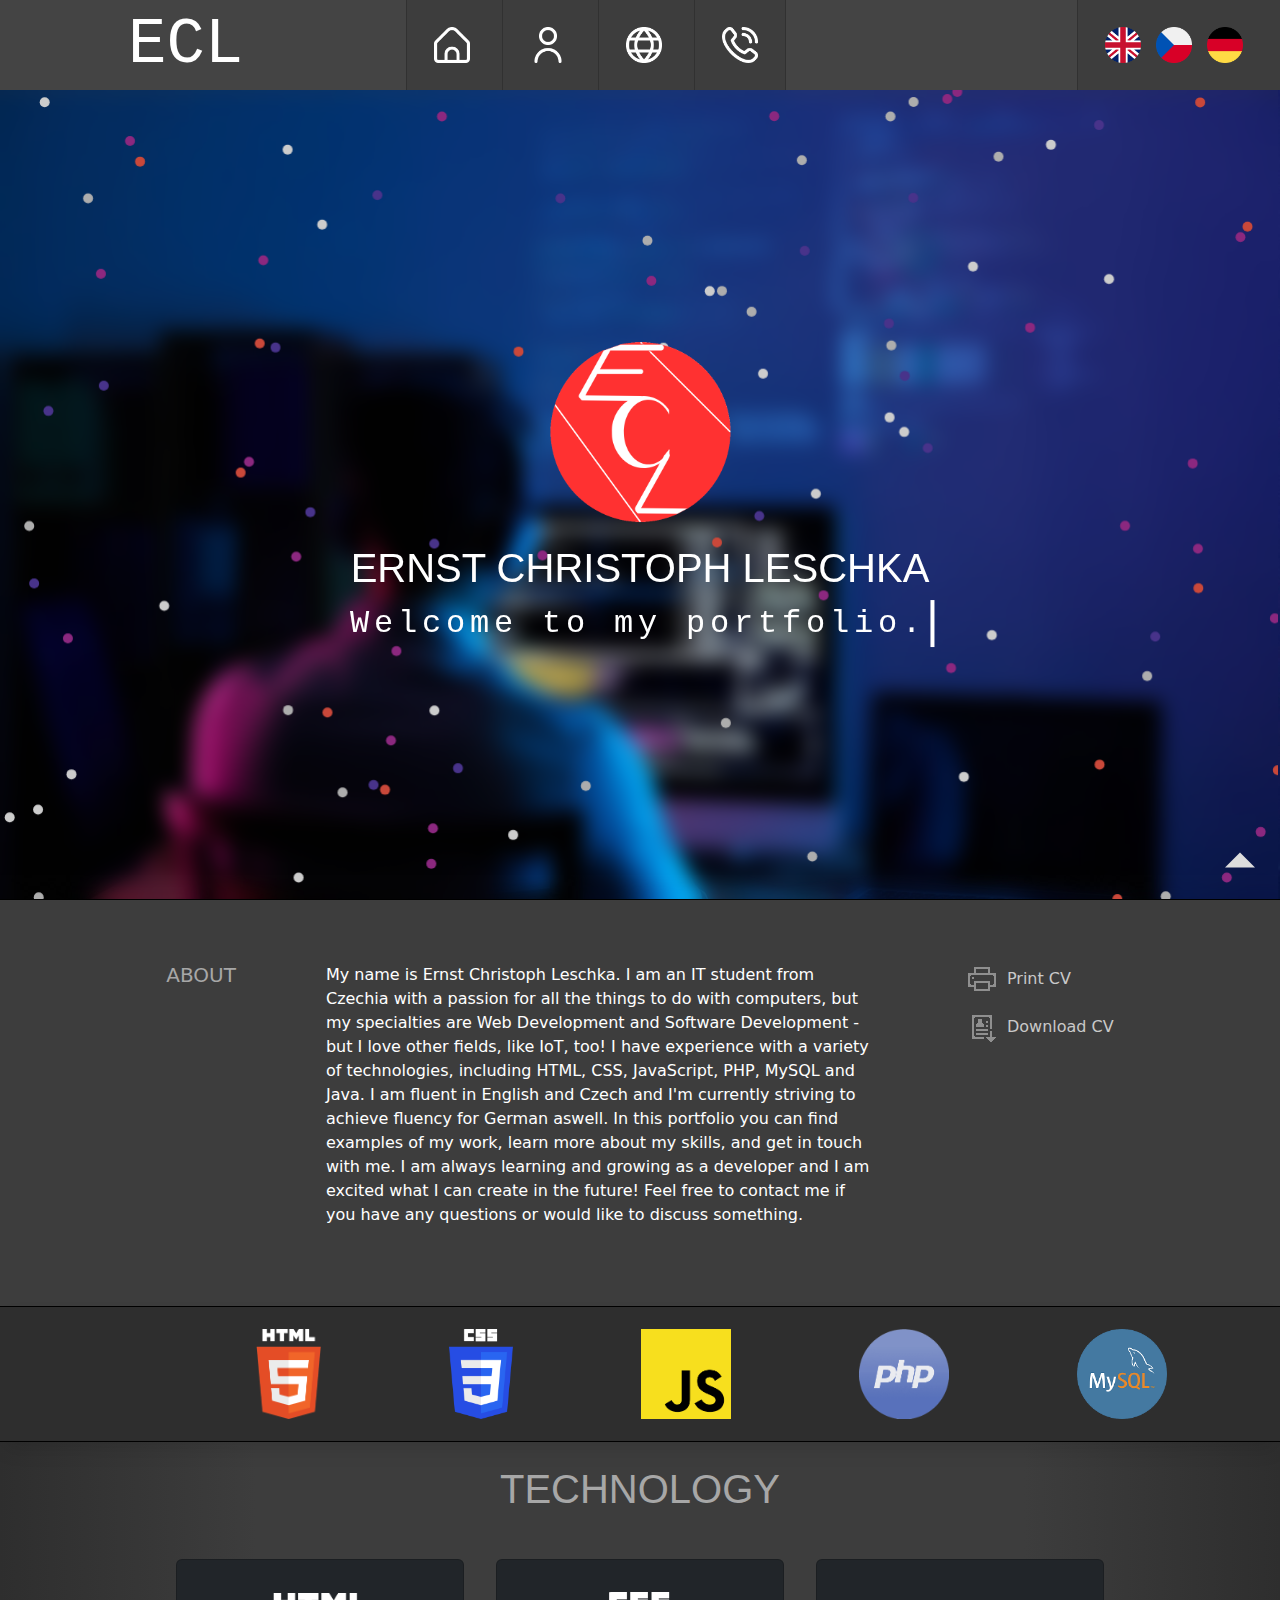
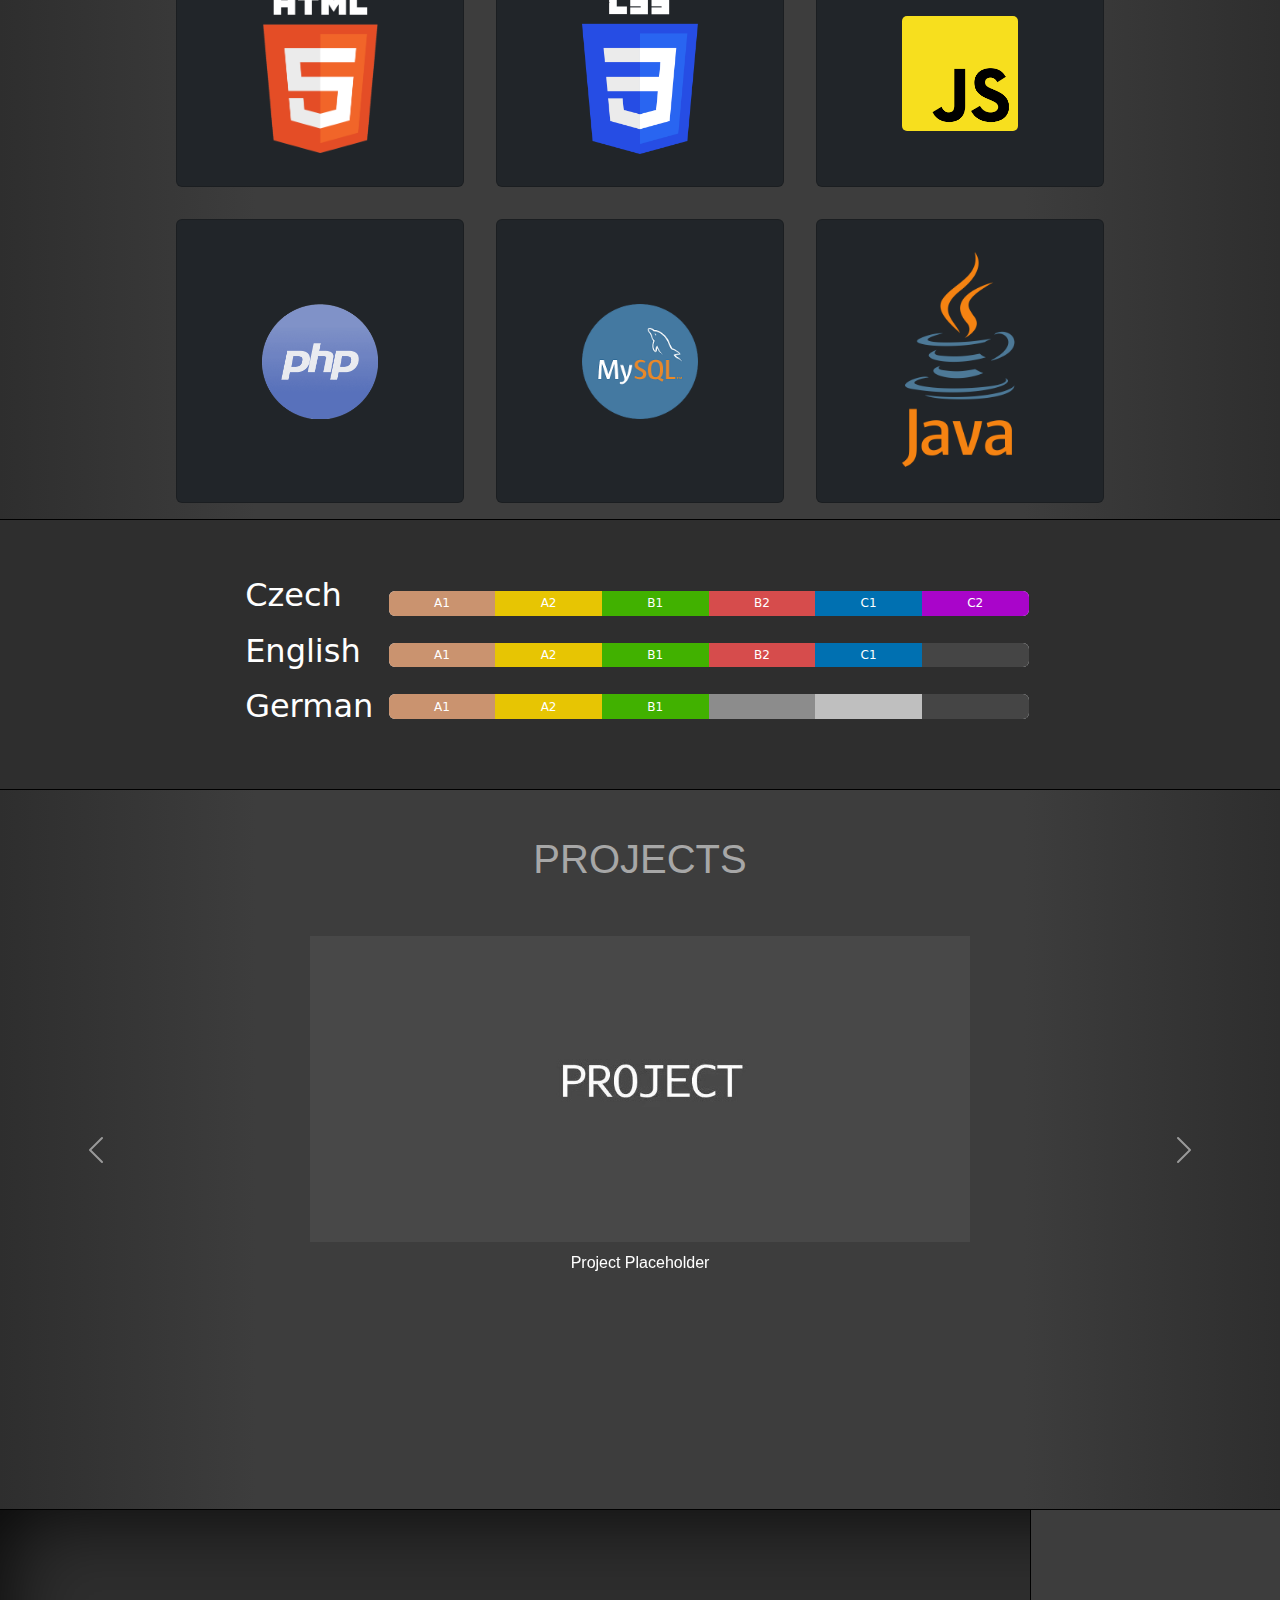
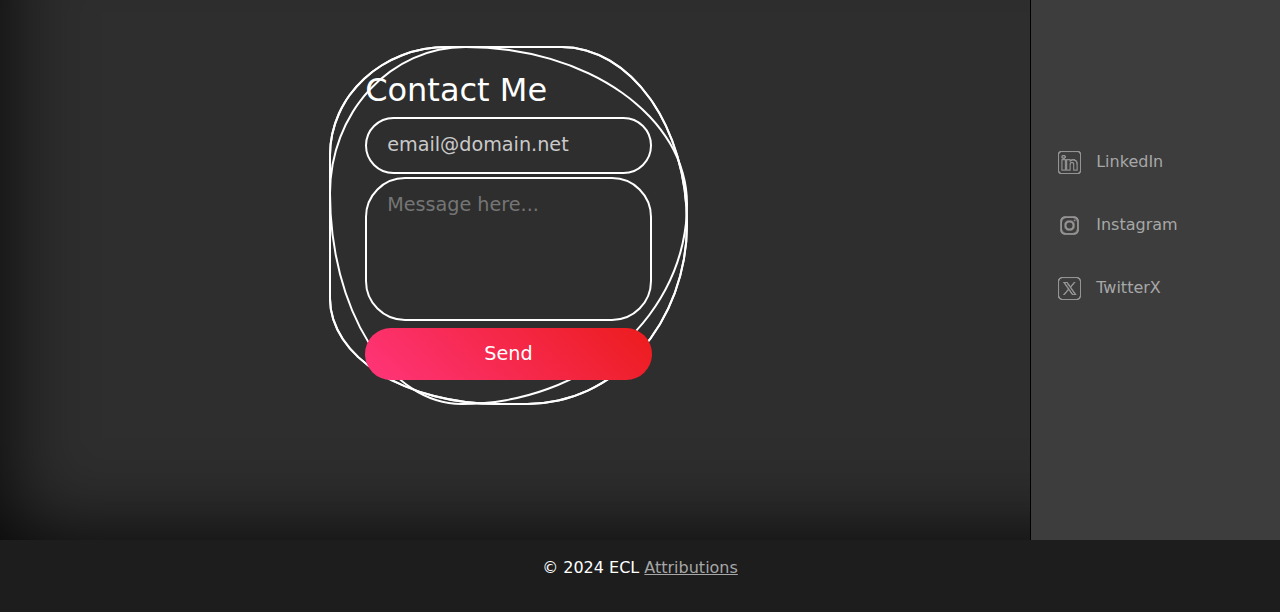
<file: index.html>
<!DOCTYPE html>
<html lang="en">
<head>
    <meta charset="UTF-8">
    <meta name="viewport" content="width=device-width, initial-scale=1.0">
    <title>ECL Portfolio</title>
    <link rel="stylesheet" href="style.css">
    <link rel="stylesheet" href="bootstrap-5.2.3-dist/css/bootstrap.min.css">
    <link rel="stylesheet" href="https://cdnjs.cloudflare.com/ajax/libs/font-awesome/6.1.1/css/all.min.css" integrity="sha512-KfkfwYDsLkIlwQp6LFnl8zNdLGxu9YAA1QvwINks4PhcElQSvqcyVLLD9aMhXd13uQjoXtEKNosOWaZqXgel0g==" crossorigin="anonymous" referrerpolicy="no-referrer" />
    <link rel="icon" type="image/x-icon" href="../images/favicon.ico">
</head>
<body>
    <header id="header">
        <h1 style="font-family:'Courier New', Courier, monospace;">ECL</h1>
        <nav id="links">
            <ul>
                <li><a href="#header"><img src="images/light/home.png" alt="hdr-ico"></a></li>
                <li><a href="#about-me"><img src="images/light/user.png" alt="about-ico"></a></li>
                <li><a href="#portfolio"><img src="images/light/globe.png" alt="skills-ico"></a></li>
                <li><a href="#contact"><img src="images/light/phone-call.png" alt="contact-ico"></a></li>
            </ul>
        </nav>
        <nav id="lang">
            <ul>
                <li><a href="index.html"><img src="images/united-kingdom.png" alt="en"></a></li>
                <li><a href="cs/index.cs.html"><img src="images/czech-republic.png" alt="cs"></a></li>
                <li><a href="de/index.de.html"><img src="images/germany.png" alt="de"></a></li>
            </ul>
        </nav>
    </header>
    <main id="banner" class="particles-and-nodes">
        <canvas id="particles-canvas"></canvas>
        <div class="banner-content">
            <!--logo prone to change:> digga ich bin keinen Grafikdesigner-->
            <img src="images/logo.png" alt="logo">
            <h1 style="font-family:'Franklin Gothic Medium', 'Arial Narrow', Arial, sans-serif;">ERNST CHRISTOPH LESCHKA</h1>
            <span id="typewriter"><h2>Welcome to my portfolio.</h2></span>
        </div>
        <div id="scroll-down">
            <a href="#about-me"><i class="fas fa-chevron-down"></i></a>
        </div>
    </main>
    <script src="particles.js"></script>
    <section id="about-me">
        <h5 style="color:#a7a7a7;">ABOUT</h5>
        <p>My name is Ernst Christoph Leschka. I am an IT student from Czechia with a passion for all the things to do with computers, but my specialties are Web Development and Software Development - but I love other fields, like IoT, too! I have experience with a variety of technologies, including HTML, CSS, JavaScript, PHP, MySQL and Java. I am fluent in English and Czech and I'm currently striving to achieve fluency for German aswell. In this portfolio you can find examples of my work, learn more about my skills, and get in touch with me. I am always learning and growing as a developer and I am excited what I can create in the future! Feel free to contact me if you have any questions or would like to discuss something.</p>
        <div>
        <p>
        <img src="images/light/print.png" alt="print"><a href="Leschka CV.pdf" target="_blank">Print CV</a>
        </p>
        <p>
        <img src="images/light/download.png" alt="download"><a href="Leschka CV.pdf" download="Leschka_CV.pdf">Download CV</a>
        </p>
        </div>
    </section>
    <section id="technology-carousel">
        <!--  beeindrucken, also warum nicht  -->
        <div class="slide-track">
            <img src="images/html-logo.png" alt="html">
            <img src="images/css-logo.png" alt="css">
            <img src="images/js-logo.png" alt="JavaScript">
            <img src="images/php-logo.png" alt="php" id="php">
            <img src="images/mysql-logo.png" alt="mysql" id="sql">
            <img src="images/java-logo.png" alt="java" id="java">
        </div>
    </section>
    <section id="skills">
        <article id="tech">
            <h1 style="color:#a7a7a7">TECHNOLOGY</h1>
            <div class="tech-container">
            <div class="text_firstLine">
                <div id="tech-html" class="card bg-dark p-3 m-3" style="width: 18rem;">
                    <div class="card-body d-flex align-items-center justify-content-center">
                        <img class="card-img" src="images/html-logo.png" alt="html-logo-2">
                    </div>
                    <div class="card-text">
                        <b>HTML:</b> I have 3 years of extensive experience with HTML, the foundation for building web page structures and content. </p>
                    </div>
                </div>
                <div id="tech-css" class="card bg-dark p-3 m-3" style="width:18rem">
                    <div class="card-body d-flex align-items-center justify-content-center">
                        <img class="card-img" src="images/css-logo.png" alt="css-logo-2">
                    </div>
                    <div class="card-text">
                        <b>CSS:</b> I have 3 years of good experience with CSS, allowing me to style and design the visual appearance of web pages.</p>
                    </div>
                </div>
                <div id="tech-js" class="card bg-dark p-3 m-3" style="width: 18rem;">
                    <div class="card-body d-flex align-items-center justify-content-center">
                        <img class="card-img" src="images/js-logo.png" alt="js-logo-2">
                    </div>
                    <div class="card-text">
                        <b>JavaScript:</b> I have a 2 year working knowledge of JavaScript, for adding interactivity and dynamic behavior to web pages.</p>
                    </div>
                </div>
            </div>
            <div class="text_secondLine">
                <div id="tech-php" class="card bg-dark p-3 m-3" style="width:18rem">
                    <div class="card-body d-flex align-items-center justify-content-center">
                        <img class="card-img" src="images/php-logo.png" alt="html-logo-2">
                    </div>
                    <div class="card-text">
                        <b>PHP:</b> I am familiar with PHP, currently working with it for 1 year, as a server-side scripting language for creating dynamic web content.</p>
                    </div>
                </div>
                <div id="tech-mysql" class="card bg-dark p-3 m-3" style="width:18rem">
                    <div class="card-body d-flex align-items-center justify-content-center">
                        <img class="card-img" src="images/mysql-logo.png" alt="css-logo-2">
                    </div>
                    <div class="card-text">
                        <b>MySQL:</b> I have an understanding of MySQL, with me working with it for a little over 1 year, as a popular relational database management system.</p>
                    </div>
                </div>
                <div id="tech-java" class="card bg-dark p-3 m-3" style="width: 18rem;">
                    <div class="card-body d-flex align-items-center justify-content-center">
                        <img class="card-img" src="images/java-logo.png" style="width: 9vw;" alt="js-logo-2">
                    </div>
                    <div class="card-text">
                        <b>Java:</b> I have 2 years of experience with Java, a versatile programming language used for various applications.</p>
                    </div>
                </div>
            </div>
            </div>
        </article>
        <article id="soft">
            <div>
                <h2>Czech</h2>
                <h2>English</h2>
                <h2>German</h2>
            </div>
            <div>
                <div class="progress" style="width: 50vw; height: 2.76vh;">
                    <div class="progress-bar" role="progressbar" style="width: 16.6666666667%; background-color: rgb(202, 147, 111);" aria-valuenow="16.6666666667%" aria-valuemin="0" aria-valuemax="100">A1</div>
                    <div class="progress-bar" role="progressbar" style="width: 16.6666666667%; background-color: rgb(231, 197, 3);" aria-valuenow="33.3333333333%" aria-valuemin="0" aria-valuemax="100">A2</div>
                    <div class="progress-bar" role="progressbar" style="width: 16.6666666667%; background-color: rgb(65, 177, 0);" aria-valuenow="50%" aria-valuemin="0" aria-valuemax="100">B1</div>
                    <div class="progress-bar" role="progressbar" style="width: 16.6666666667%; background-color: rgb(214, 76, 76);" aria-valuenow="66.6666666667%" aria-valuemin="0" aria-valuemax="100">B2</div>
                    <div class="progress-bar" role="progressbar" style="width: 16.6666666667%; background-color: rgb(0, 112, 177);" aria-valuenow="83.3333333333%" aria-valuemin="0" aria-valuemax="100">C1</div>
                    <div class="progress-bar" role="progressbar" style="width: 16.6666666667%; background-color: rgb(169, 5, 202);" aria-valuenow="100%" aria-valuemin="0" aria-valuemax="100">C2</div>
                </div>
                <div class="progress" style="width: 50vw; height: 2.76vh;">
                    <div class="progress-bar" role="progressbar" style="width: 16.6666666667%; background-color: rgb(202, 147, 111);" aria-valuenow="16.6666666667%" aria-valuemin="0" aria-valuemax="100">A1</div>
                    <div class="progress-bar" role="progressbar" style="width: 16.6666666667%; background-color: rgb(231, 197, 3);" aria-valuenow="33.3333333333%" aria-valuemin="0" aria-valuemax="100">A2</div>
                    <div class="progress-bar" role="progressbar" style="width: 16.6666666667%; background-color: rgb(65, 177, 0);" aria-valuenow="50%" aria-valuemin="0" aria-valuemax="100">B1</div>
                    <div class="progress-bar" role="progressbar" style="width: 16.6666666667%; background-color: rgb(214, 76, 76);" aria-valuenow="66.6666666667%" aria-valuemin="0" aria-valuemax="100">B2</div>
                    <div class="progress-bar" role="progressbar" style="width: 16.6666666667%; background-color: rgb(0, 112, 177);" aria-valuenow="83.3333333333%" aria-valuemin="0" aria-valuemax="100">C1</div>
                    <div class="progress-bar" role="progressbar" style="width: 16.6666666667%; background-color: #454545;" aria-valuenow="100%" aria-valuemin="0" aria-valuemax="100"></div>
                </div>
                <div class="progress" style="width: 50vw; height: 2.76vh;">
                    <div class="progress-bar" role="progressbar" style="width: 16.6666666667%; background-color: rgb(202, 147, 111);" aria-valuenow="16.6666666667%" aria-valuemin="0" aria-valuemax="100">A1</div>
                    <div class="progress-bar" role="progressbar" style="width: 16.6666666667%; background-color: rgb(231, 197, 3);" aria-valuenow="33.3333333333%" aria-valuemin="0" aria-valuemax="100">A2</div>
                    <div class="progress-bar" role="progressbar" style="width: 16.6666666667%; background-color: rgb(65, 177, 0);" aria-valuenow="50%" aria-valuemin="0" aria-valuemax="100">B1</div>
                    <div class="progress-bar" role="progressbar" style="width: 16.6666666667%; background-color: #8c8c8c;" aria-valuenow="66.6666666667%" aria-valuemin="0" aria-valuemax="100"></div>
                    <div class="progress-bar" role="progressbar" style="width: 16.6666666667%; background-color: #bfbfbf;" aria-valuenow="83.3333333333%" aria-valuemin="0" aria-valuemax="100"></div>
                    <div class="progress-bar" role="progressbar" style="width: 16.6666666667%; background-color: #454545;" aria-valuenow="100%" aria-valuemin="0" aria-valuemax="100"></div>
                </div>
            </div>
        </article>
    </section>
    <section id="portfolio" class="carousel slide" data-bs-ride="carousel">
        <h1>PROJECTS</h1>
        <div class="carousel-inner">
          <div class="carousel-item active">
            <a href="#"><img src="images/portfolio/2.jpg" alt="" class="d-block img-fluid"></a>
            <p>Project Placeholder</p>
          </div>
          <div class="carousel-item">
            <a href="https://zdenkalindenbergova.cz/"><img src="images/portfolio/1.png" alt="ZL" class="d-block img-fluid"></a>
            <p>Coaching Portfolio Website</p>
          </div>
          <div class="carousel-item">
            <a href="#"><img src="images/portfolio/2.jpg" alt="" class="d-block img-fluid"></a>
            <p>Project Placeholder</p>
          </div>
        </div>
        <button class="carousel-control-prev" type="button" data-bs-target="#portfolio" data-bs-slide="prev">
          <span class="carousel-control-prev-icon" aria-hidden="true"></span>
          <span class="sr-only"></span>
        </button>
        <button class="carousel-control-next" type="button" data-bs-target="#portfolio" data-bs-slide="next">
          <span class="carousel-control-next-icon" aria-hidden="true"></span>
          <span class="sr-only"></span>
        </button>
      </section>
    <section id="contact">
        <!--https://codepen.io/Gogh/pen/gOqVqBx -->
        <div class="form">
            <div class="ring">
                <i style="--clr:#ffffff;"></i>
                <i style="--clr:#ff0057;"></i>
                <i style="--clr:#fffd44;"></i>
                <div class="login">
                    <form action="mailto:leschkae@spseplzen.cz" method="post" enctype="text/plain">
                    <h2>Contact Me</h2>
                    <div class="inputBx">
                        <input type="email" placeholder="email@domain.net">
                    </div>
                    <div class="inputBx">
                        <textarea id="textarea" name="contact" rows="4" placeholder="Message here..."></textarea>
                    </div>
                    <div class="inputBx">
                        <input type="submit" value="Send">
                    </div>
                    </form>
                </div>
            </div>
        </div>
        <div class="links">
            <div><img src="images/light/linkedin.png" alt=""><a href="https://www.linkedin.com/in/ernst-christoph-leschka-52385421b/">LinkedIn</a></div>
            <div><img src="images/light/instagram.png" alt=""><a href="https://www.instagram.com/christoph1j2">Instagram</a></div>
            <div><img src="images/light/twitter.png" alt=""><a href="https://www.twitter.com/christoph1j2">TwitterX</a></div>
        </div>
    </section>
    <footer>
        <p>© <span id="year">2024</span> ECL <a href="attributes.html">Attributions</a></p>
    </footer>
    <a href="#" class="back-to-top"></a>
    <script>
        function year() {
            const date = new Date();
            let year = date.getFullYear();
            console.log(year);
            document.getElementById('year').innerHTML = year;
        }
    </script>
    <script>
        const textContainer = document.getElementById("typewriter");
        let string = ['Web Development','Software Development','Database Management','Frontend Development','Backend Development'];
        i=0;
                    
            function changeText(){
            console.log("jetzt");
                textContainer.innerHTML = '<h2>'+string[i]+'</h2>';
                i++;
                    if(i===5){
                        i=0;
                    } 
                };
            const intervalId = setInterval(changeText,7000);
    </script>
    <script src="bootstrap-5.2.3-dist/js/bootstrap.bundle.min.js"></script>
</body>
</html>


<!--
    todo:

-->
</file>
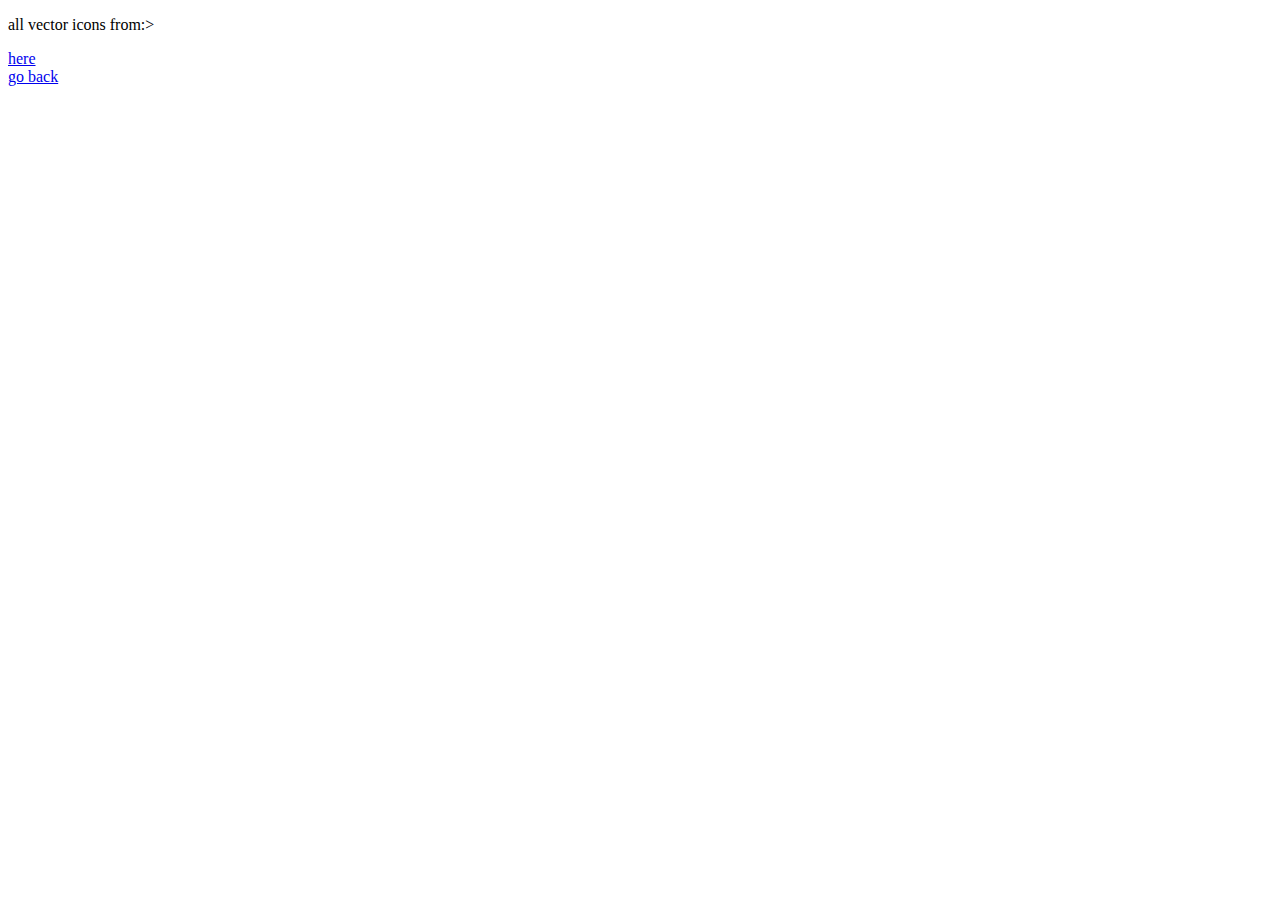
<file: attributes.html>
<!DOCTYPE html>
<html lang="en">
<head>
    <meta charset="UTF-8">
    <meta name="viewport" content="width=device-width, initial-scale=1.0">
    <title>Attributions</title>
</head>
<body>
    <p>all vector icons from:></p><a href="https://icons8.de/">here</a>
    <br>
    <a href="index.html">go back</a>
</body>
</html>
</file>
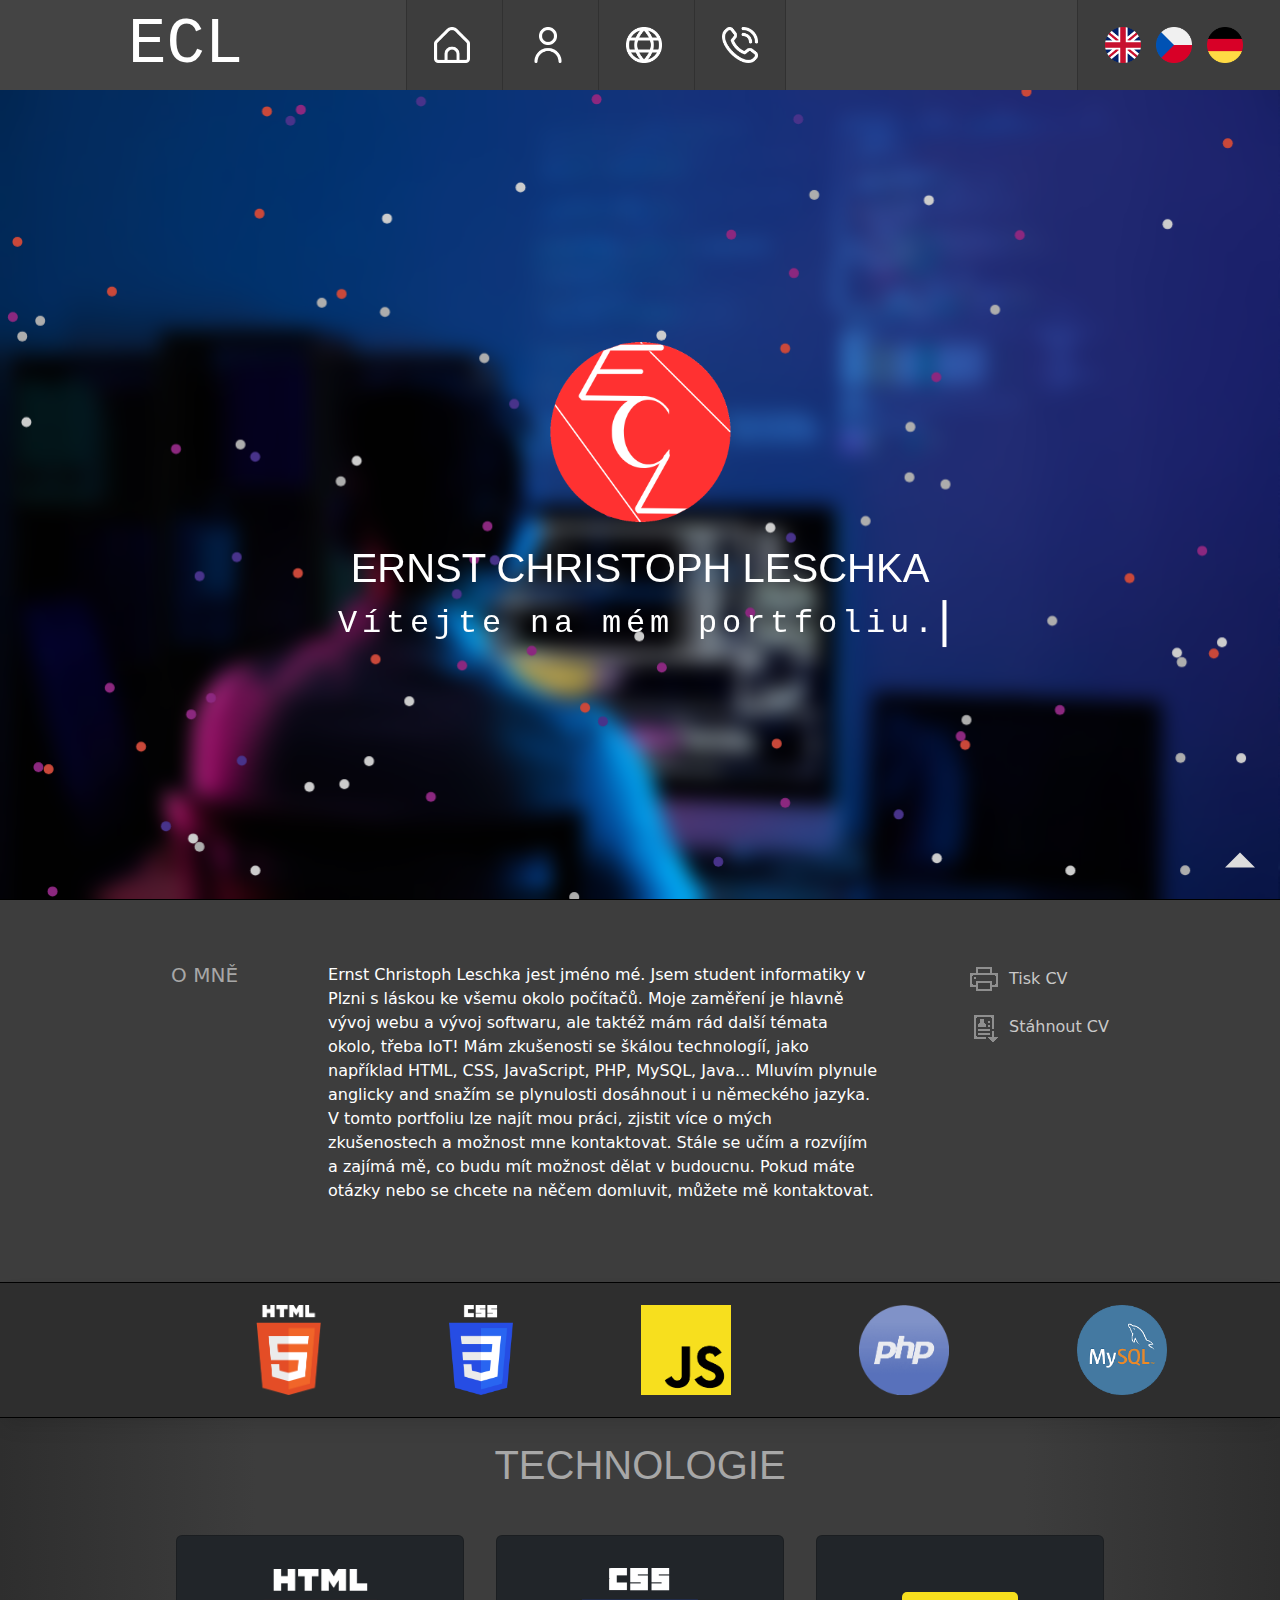
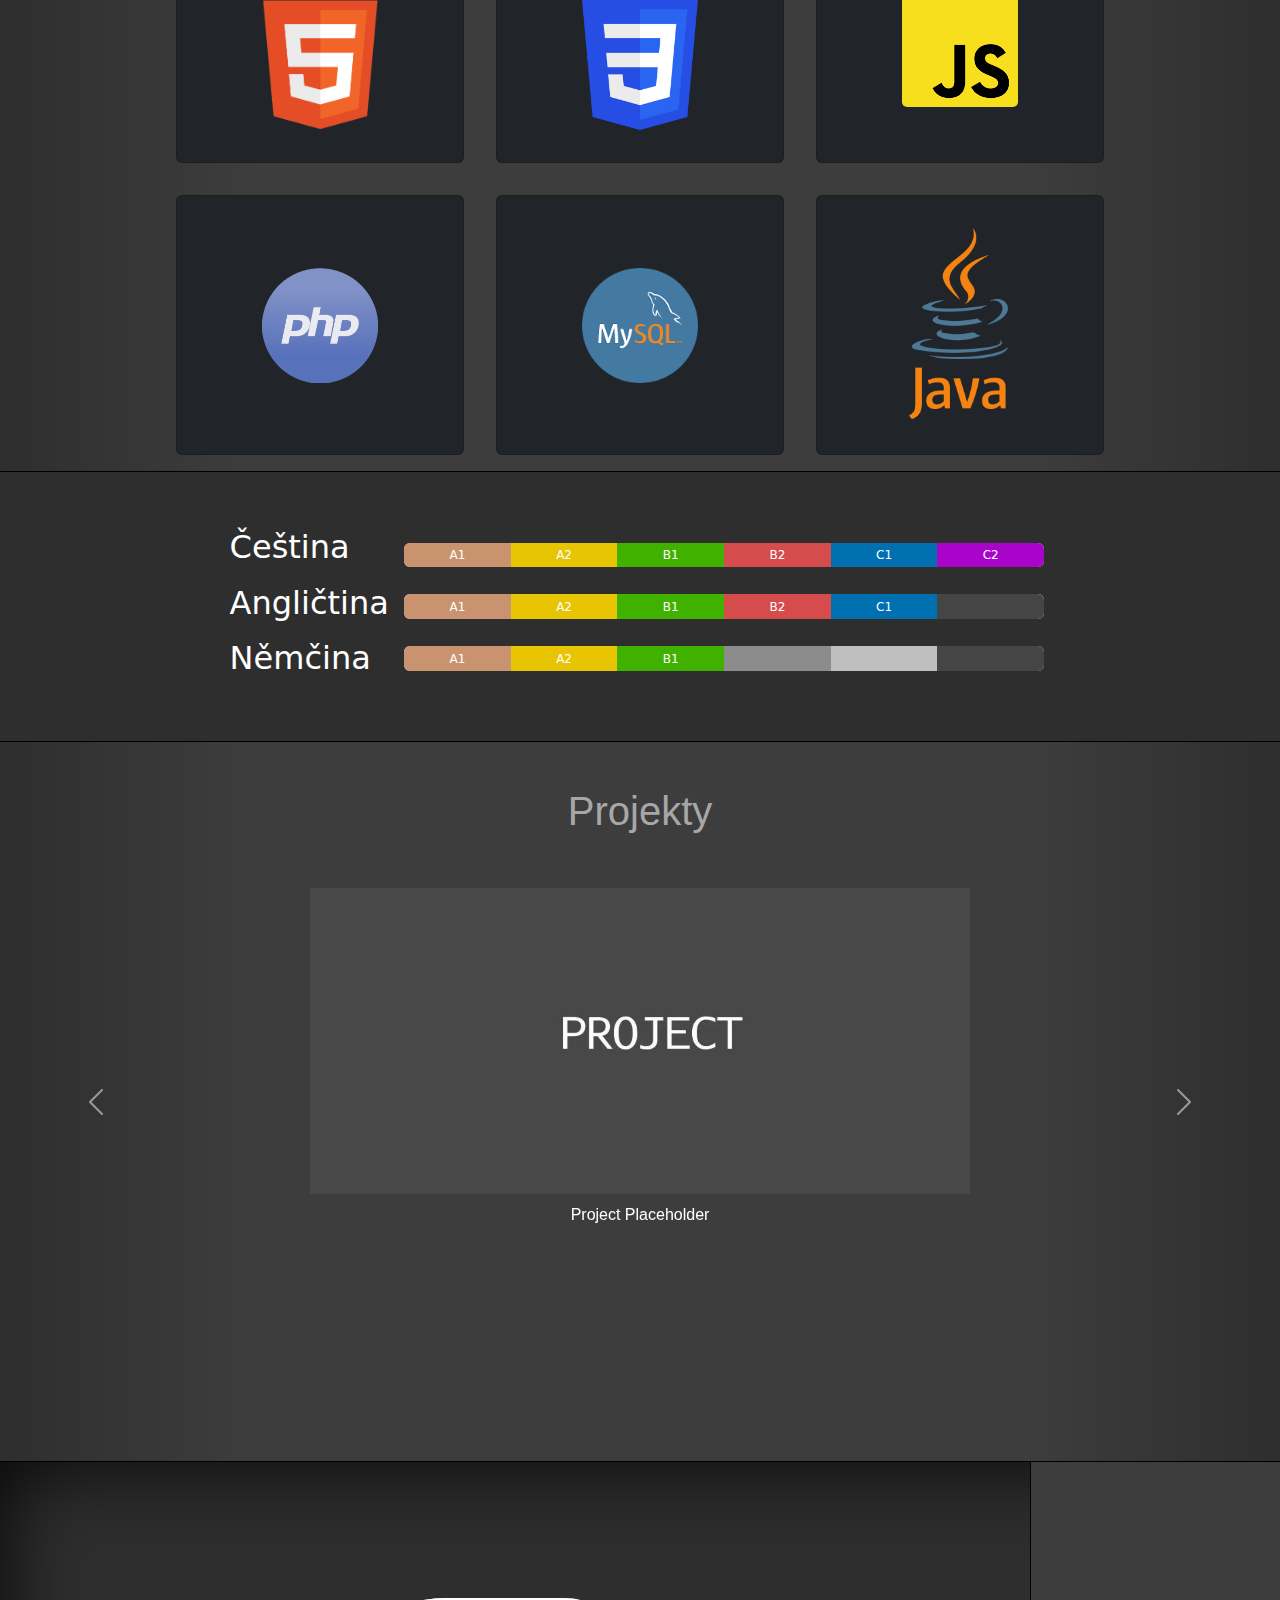
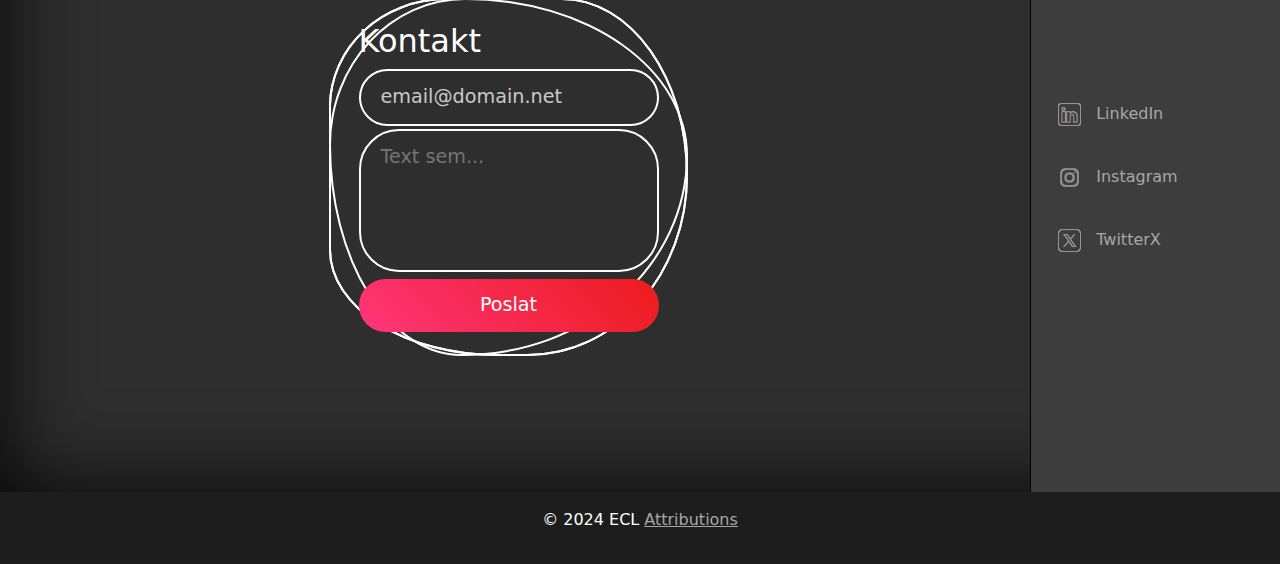
<file: cs/index.cs.html>
<!DOCTYPE html>
<html lang="cs">
<head>
    <meta charset="UTF-8">
    <meta name="viewport" content="width=device-width, initial-scale=1.0">
    <title>ECL Portfolio</title>
    <link rel="stylesheet" href="../style.css">
    <link rel="stylesheet" href="../bootstrap-5.2.3-dist/css/bootstrap.min.css">
    <link rel="stylesheet" href="https://cdnjs.cloudflare.com/ajax/libs/font-awesome/6.1.1/css/all.min.css" integrity="sha512-KfkfwYDsLkIlwQp6LFnl8zNdLGxu9YAA1QvwINks4PhcElQSvqcyVLLD9aMhXd13uQjoXtEKNosOWaZqXgel0g==" crossorigin="anonymous" referrerpolicy="no-referrer" />
    <link rel="icon" type="image/x-icon" href="../images/favicon.ico">
</head>
<body>
    <header id="header">
        <h1 style="font-family:'Courier New', Courier, monospace;">ECL</h1>
        <nav id="links">
            <ul>
                <li><a href="#header"><img src="../images/light/home.png" alt="hdr-ico"></a></li>
                <li><a href="#about-me"><img src="../images/light/user.png" alt="about-ico"></a></li>
                <li><a href="#portfolio"><img src="../images/light/globe.png" alt="skills-ico"></a></li>
                <li><a href="#contact"><img src="../images/light/phone-call.png" alt="contact-ico"></a></li>
            </ul>
        </nav>
        <nav id="lang">
            <ul>
                <li><a href="../index.html"><img src="../images/united-kingdom.png" alt="en"></a></li>
                <li><a href="../cs/index.cs.html"><img src="../images/czech-republic.png" alt="cs"></a></li>
                <li><a href="../de/index.de.html"><img src="../images/germany.png" alt="de"></a></li>
            </ul>
        </nav>
    </header>
    <main id="banner" class="particles-and-nodes">
        <canvas id="particles-canvas"></canvas>
        <div class="banner-content">
            <!--logo prone to change:> digga ich bin keinen Grafikdesigner-->
            <img src="../images/logo.png" alt="logo">
            <h1 style="font-family:'Franklin Gothic Medium', 'Arial Narrow', Arial, sans-serif;">ERNST CHRISTOPH LESCHKA</h1>
            <span id="typewriter"><h2>Vítejte na mém portfoliu.</h2></span>
        </div>
        <div id="scroll-down">
            <a href="#about-me"><i class="fas fa-chevron-down"></i></a>
        </div>
    </main>
    <script src="../particles.js"></script>
    <section id="about-me">
        <h5 style="color:#a7a7a7;">O MNĚ</h5>
        <p>Ernst Christoph Leschka jest jméno mé. Jsem student informatiky v Plzni s láskou ke všemu okolo počítačů. Moje zaměření je hlavně vývoj webu a vývoj softwaru, ale taktéž mám rád další témata okolo, třeba IoT! Mám zkušenosti se škálou technologíí, jako například HTML, CSS, JavaScript, PHP, MySQL, Java... Mluvím plynule anglicky and snažím se plynulosti dosáhnout i u německého jazyka. V tomto portfoliu lze najít mou práci, zjistit více o mých zkušenostech a možnost mne kontaktovat. Stále se učím a rozvíjím a zajímá mě, co budu mít možnost dělat v budoucnu. Pokud máte otázky nebo se chcete na něčem domluvit, můžete mě kontaktovat.</p>
        <div>
        <p>
        <img src="../images/light/print.png" alt="print"><a href="Leschka CV.pdf" target="_blank">Tisk CV</a>
        </p>
        <p>
        <img src="../images/light/download.png" alt="download"><a href="Leschka CV.pdf" download="Leschka_CV.pdf">Stáhnout CV</a>
        </p>
        </div>
    </section>
    <section id="technology-carousel">
        <!--  beeindrucken, also warum nicht  -->
        <div class="slide-track">
            <img src="../images/html-logo.png" alt="html">
            <img src="../images/css-logo.png" alt="css">
            <img src="../images/js-logo.png" alt="JavaScript">
            <img src="../images/php-logo.png" alt="php">
            <img src="../images/mysql-logo.png" alt="mysql">
            <img src="../images/java-logo.png" alt="java">
        </div>
    </section>
    <section id="skills">
        <section id="skills">
            <article id="tech">
              <h1 style="color:#a7a7a7">TECHNOLOGIE</h1>
              <div class="text_firstLine">
                <div id="tech-html" class="card bg-dark p-3 m-3" style="width: 18rem;">
                  <div class="card-body d-flex align-items-center justify-content-center">
                    <img class="card-img" src="../images/html-logo.png" style="width: 9vw;" alt="HTML-Logo">
                  </div>
                  <div class="card-text">
                    <b>HTML:</b> Mám 3 roky rozsáhlých zkušeností s HTML, základem pro budování struktury a obsahu webových stránek.</p>
                  </div>
                </div>
                <div id="tech-css" class="card bg-dark p-3 m-3" style="width:18rem">
                  <div class="card-body d-flex align-items-center justify-content-center">
                    <img class="card-img" src="../images/css-logo.png" style="width: 9vw;" alt="CSS-Logo">
                  </div>
                  <div class="card-text">
                    <b>CSS:</b> Mám 3 roky dobrých zkušeností s CSS pro stylizaci vzhledu webových stránek.</p>
                  </div>
                </div>
                <div id="tech-js" class="card bg-dark p-3 m-3" style="width: 18rem;">
                  <div class="card-body d-flex align-items-center justify-content-center">
                    <img class="card-img" src="../images/js-logo.png" style="width: 9vw;" alt="JS-Logo">
                  </div>
                  <div class="card-text">
                    <b>JavaScript:</b> Mám 2 roky praktických zkušeností s JavaScriptem pro přidávání interaktivních prvků a dynamického chování webových stránek.</p>
                  </div>
                </div>
              </div>
              <div class="text_secondLine">
                <div id="tech-php" class="card bg-dark p-3 m-3" style="width:18rem">
                  <div class="card-body d-flex align-items-center justify-content-center">
                    <img class="card-img" src="../images/php-logo.png" style="width: 9vw;" alt="PHP-Logo">
                  </div>
                  <div class="card-text">
                    <b>PHP:</b> Základní znalosti PHP, pracuji s ním 1 rok, serverový skriptovací jazyk pro vytváření dynamického webového obsahu.</p>
                  </div>
                </div>
                <div id="tech-mysql" class="card bg-dark p-3 m-3" style="width:18rem">
                  <div class="card-body d-flex align-items-center justify-content-center">
                    <img class="card-img" src="../images/mysql-logo.png" style="width: 9vw;" alt="MySQL-Logo">
                  </div>
                  <div class="card-text">
                    <b>MySQL:</b> Základní znalosti MySQL, s čímž dělám něco více než 1 rok, populární relační databázový systém.</p>
                  </div>
                </div>
                <div id="tech-java" class="card bg-dark p-3 m-3" style="width: 18rem;">
                  <div class="card-body d-flex align-items-center justify-content-center">
                    <img class="card-img" src="../images/java-logo.png" style="width: 8vw;" alt="Java-Logo">
                  </div>
                  <div class="card-text">
                    <b>Java:</b> Mám 2 roky zkušeností s Javou, univerzálním programovacím jazykem pro různé aplikace.</p>
                  </div>
                </div>
              </div>
            </article>
          </section>
          
        <article id="soft">
            <div>
                <h2>Čeština</h2>
                <h2>Angličtina</h2>
                <h2>Němčina</h2>
            </div>
            <div>
                <div class="progress" style="width: 50vw; height: 2.76vh;">
                    <div class="progress-bar" role="progressbar" style="width: 16.6666666667%; background-color: rgb(202, 147, 111);" aria-valuenow="16.6666666667%" aria-valuemin="0" aria-valuemax="100">A1</div>
                    <div class="progress-bar" role="progressbar" style="width: 16.6666666667%; background-color: rgb(231, 197, 3);" aria-valuenow="33.3333333333%" aria-valuemin="0" aria-valuemax="100">A2</div>
                    <div class="progress-bar" role="progressbar" style="width: 16.6666666667%; background-color: rgb(65, 177, 0);" aria-valuenow="50%" aria-valuemin="0" aria-valuemax="100">B1</div>
                    <div class="progress-bar" role="progressbar" style="width: 16.6666666667%; background-color: rgb(214, 76, 76);" aria-valuenow="66.6666666667%" aria-valuemin="0" aria-valuemax="100">B2</div>
                    <div class="progress-bar" role="progressbar" style="width: 16.6666666667%; background-color: rgb(0, 112, 177);" aria-valuenow="83.3333333333%" aria-valuemin="0" aria-valuemax="100">C1</div>
                    <div class="progress-bar" role="progressbar" style="width: 16.6666666667%; background-color: rgb(169, 5, 202);" aria-valuenow="100%" aria-valuemin="0" aria-valuemax="100">C2</div>
                </div>
                <div class="progress" style="width: 50vw; height: 2.76vh;">
                    <div class="progress-bar" role="progressbar" style="width: 16.6666666667%; background-color: rgb(202, 147, 111);" aria-valuenow="16.6666666667%" aria-valuemin="0" aria-valuemax="100">A1</div>
                    <div class="progress-bar" role="progressbar" style="width: 16.6666666667%; background-color: rgb(231, 197, 3);" aria-valuenow="33.3333333333%" aria-valuemin="0" aria-valuemax="100">A2</div>
                    <div class="progress-bar" role="progressbar" style="width: 16.6666666667%; background-color: rgb(65, 177, 0);" aria-valuenow="50%" aria-valuemin="0" aria-valuemax="100">B1</div>
                    <div class="progress-bar" role="progressbar" style="width: 16.6666666667%; background-color: rgb(214, 76, 76);" aria-valuenow="66.6666666667%" aria-valuemin="0" aria-valuemax="100">B2</div>
                    <div class="progress-bar" role="progressbar" style="width: 16.6666666667%; background-color: rgb(0, 112, 177);" aria-valuenow="83.3333333333%" aria-valuemin="0" aria-valuemax="100">C1</div>
                    <div class="progress-bar" role="progressbar" style="width: 16.6666666667%; background-color: #454545;" aria-valuenow="100%" aria-valuemin="0" aria-valuemax="100"></div>
                </div>
                <div class="progress" style="width: 50vw; height: 2.76vh;">
                    <div class="progress-bar" role="progressbar" style="width: 16.6666666667%; background-color: rgb(202, 147, 111);" aria-valuenow="16.6666666667%" aria-valuemin="0" aria-valuemax="100">A1</div>
                    <div class="progress-bar" role="progressbar" style="width: 16.6666666667%; background-color: rgb(231, 197, 3);" aria-valuenow="33.3333333333%" aria-valuemin="0" aria-valuemax="100">A2</div>
                    <div class="progress-bar" role="progressbar" style="width: 16.6666666667%; background-color: rgb(65, 177, 0);" aria-valuenow="50%" aria-valuemin="0" aria-valuemax="100">B1</div>
                    <div class="progress-bar" role="progressbar" style="width: 16.6666666667%; background-color: #8c8c8c;" aria-valuenow="66.6666666667%" aria-valuemin="0" aria-valuemax="100"></div>
                    <div class="progress-bar" role="progressbar" style="width: 16.6666666667%; background-color: #bfbfbf;" aria-valuenow="83.3333333333%" aria-valuemin="0" aria-valuemax="100"></div>
                    <div class="progress-bar" role="progressbar" style="width: 16.6666666667%; background-color: #454545;" aria-valuenow="100%" aria-valuemin="0" aria-valuemax="100"></div>
                </div>
            </div>
        </article>
    </section>
    <section id="portfolio" class="carousel slide" data-bs-ride="carousel">
        <h1>Projekty</h1>
        <div class="carousel-inner">
          <div class="carousel-item active">
            <a href="#"><img src="../images/portfolio/2.jpg" alt="" class="d-block img-fluid"></a>
            <p>Project Placeholder</p>
          </div>
          <div class="carousel-item">
            <a href="https://zdenkalindenbergova.cz/"><img src="../images/portfolio/1.png" alt="ZL" class="d-block img-fluid"></a>
            <p>Koučink Portfolio</p>
          </div>
          <div class="carousel-item">
            <a href="#"><img src="../images/portfolio/2.jpg" alt="" class="d-block img-fluid"></a>
            <p>Project Placeholder</p>
          </div>
        </div>
        <button class="carousel-control-prev" type="button" data-bs-target="#portfolio" data-bs-slide="prev">
          <span class="carousel-control-prev-icon" aria-hidden="true"></span>
          <span class="sr-only"></span>
        </button>
        <button class="carousel-control-next" type="button" data-bs-target="#portfolio" data-bs-slide="next">
          <span class="carousel-control-next-icon" aria-hidden="true"></span>
          <span class="sr-only"></span>
        </button>
      </section>
    <section id="contact">
        <!--https://codepen.io/Gogh/pen/gOqVqBx -->
        <div class="form">
            <div class="ring">
                <i style="--clr:#ffffff;"></i>
                <i style="--clr:#ff0057;"></i>
                <i style="--clr:#fffd44;"></i>
                <div class="login">
                    <form action="mailto:leschkae@spseplzen.cz" method="post" enctype="text/plain">
                    <h2>Kontakt</h2>
                    <div class="inputBx">
                        <input type="email" placeholder="email@domain.net">
                    </div>
                    <div class="inputBx">
                        <textarea id="textarea" name="contact" rows="4" style="width:300px" placeholder="Text sem..."></textarea>
                    </div>
                    <div class="inputBx">
                        <input type="submit" value="Poslat">
                    </div>
                    </form>
                </div>
            </div>
        </div>
        <div class="links">
            <div><img src="../images/light/linkedin.png" alt=""><a href="https://www.linkedin.com/in/ernst-christoph-leschka-52385421b/">LinkedIn</a></div>
            <div><img src="../images/light/instagram.png" alt=""><a href="https://www.instagram.com/christoph1j2">Instagram</a></div>
            <div><img src="../images/light/twitter.png" alt=""><a href="https://www.twitter.com/christoph1j2">TwitterX</a></div>
        </div>
    </section>
    <footer>
        <p>© <span id="year">2024</span> ECL <a href="../attributes.html">Attributions</a></p>
    </footer>
    <a href="#" class="back-to-top"></a>
    <script>
        function year() {
            const date = new Date();
            let year = date.getFullYear();
            console.log(year);
            document.getElementById('year').innerHTML = year;
        }
    </script>
    <script>
        const textContainer = document.getElementById("typewriter");
        let string = ['Vývoj Webu','Vývoj Softwaru','Správa Databáze','Frontend Vývoj','Backend Vývoj'];
        i=0;
                    
            function changeText(){
            console.log("jetzt");
                textContainer.innerHTML = '<h2>'+string[i]+'</h2>';
                i++;
                    if(i===5){
                        i=0;
                    } 
                }
            const intervalId = setInterval(changeText,7000);
    </script>
    <script src="../bootstrap-5.2.3-dist/js/bootstrap.bundle.min.js"></script>
</body>
</html>
</file>
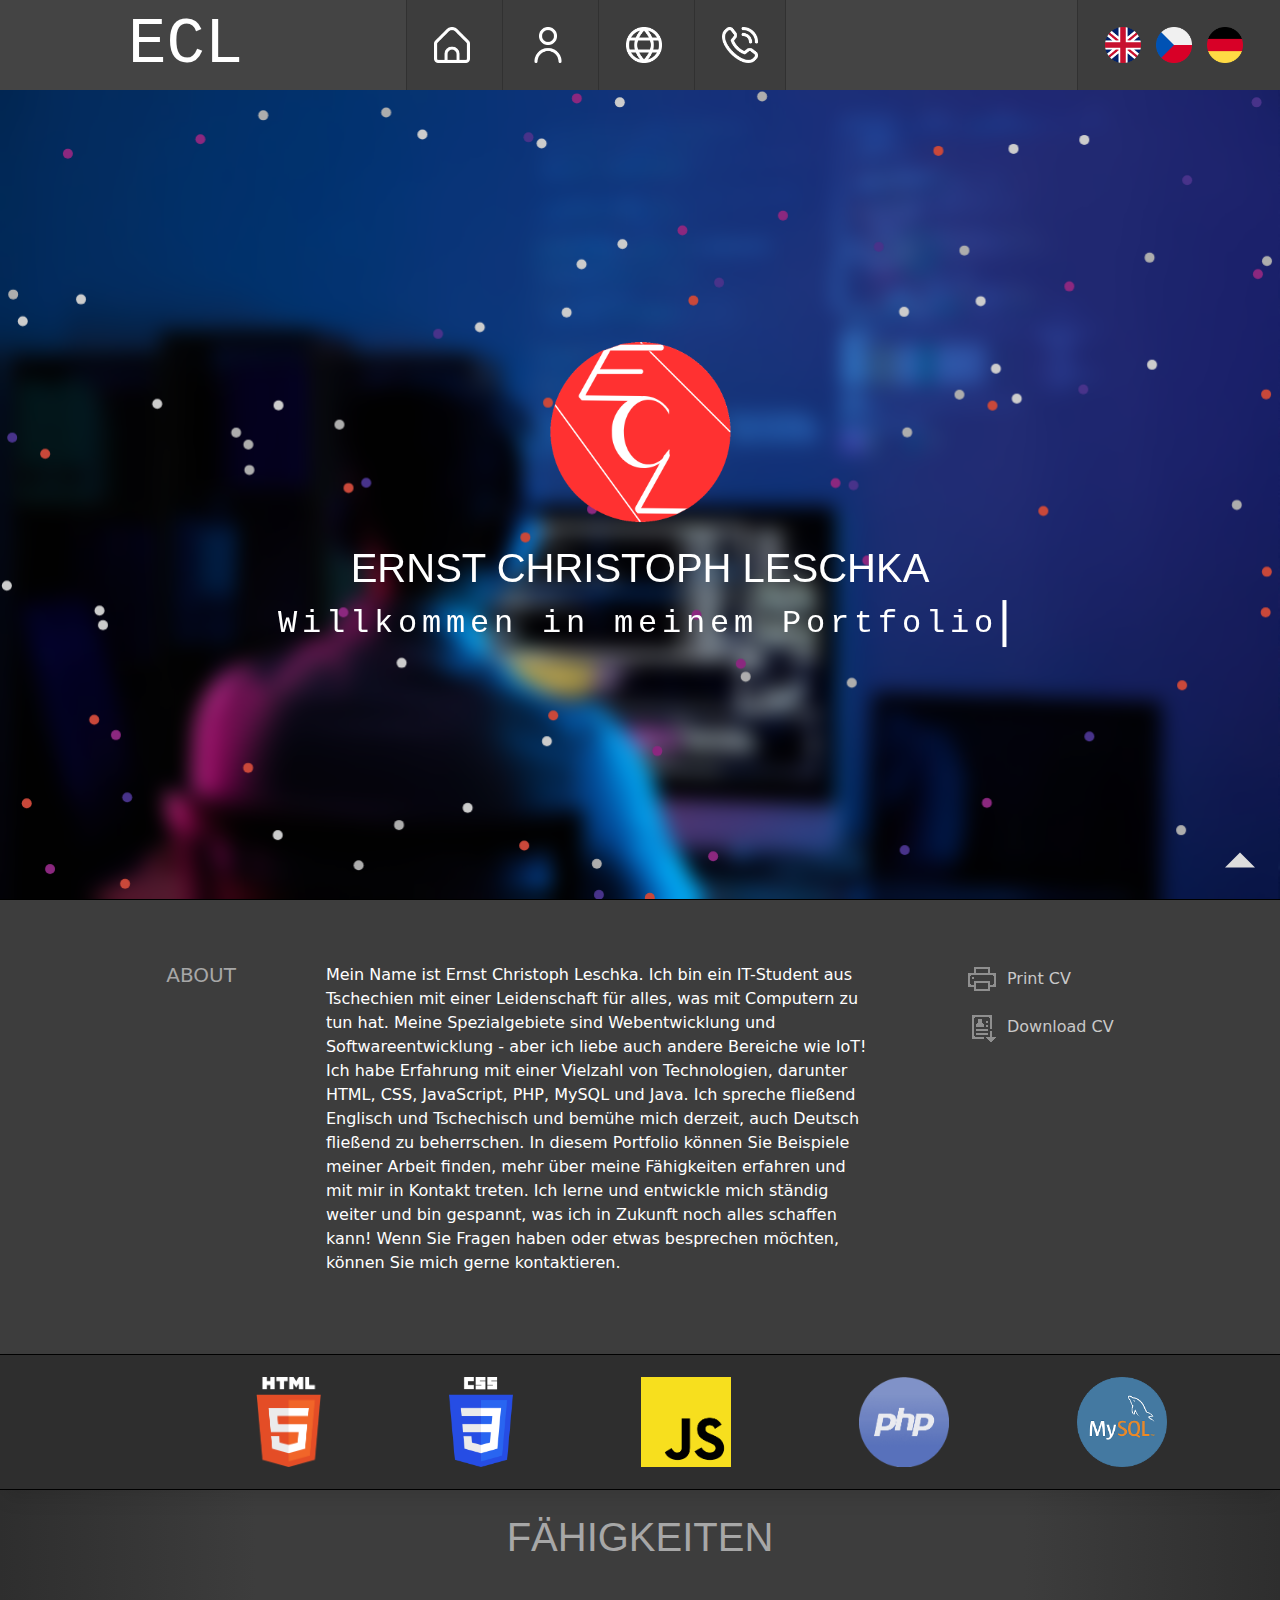
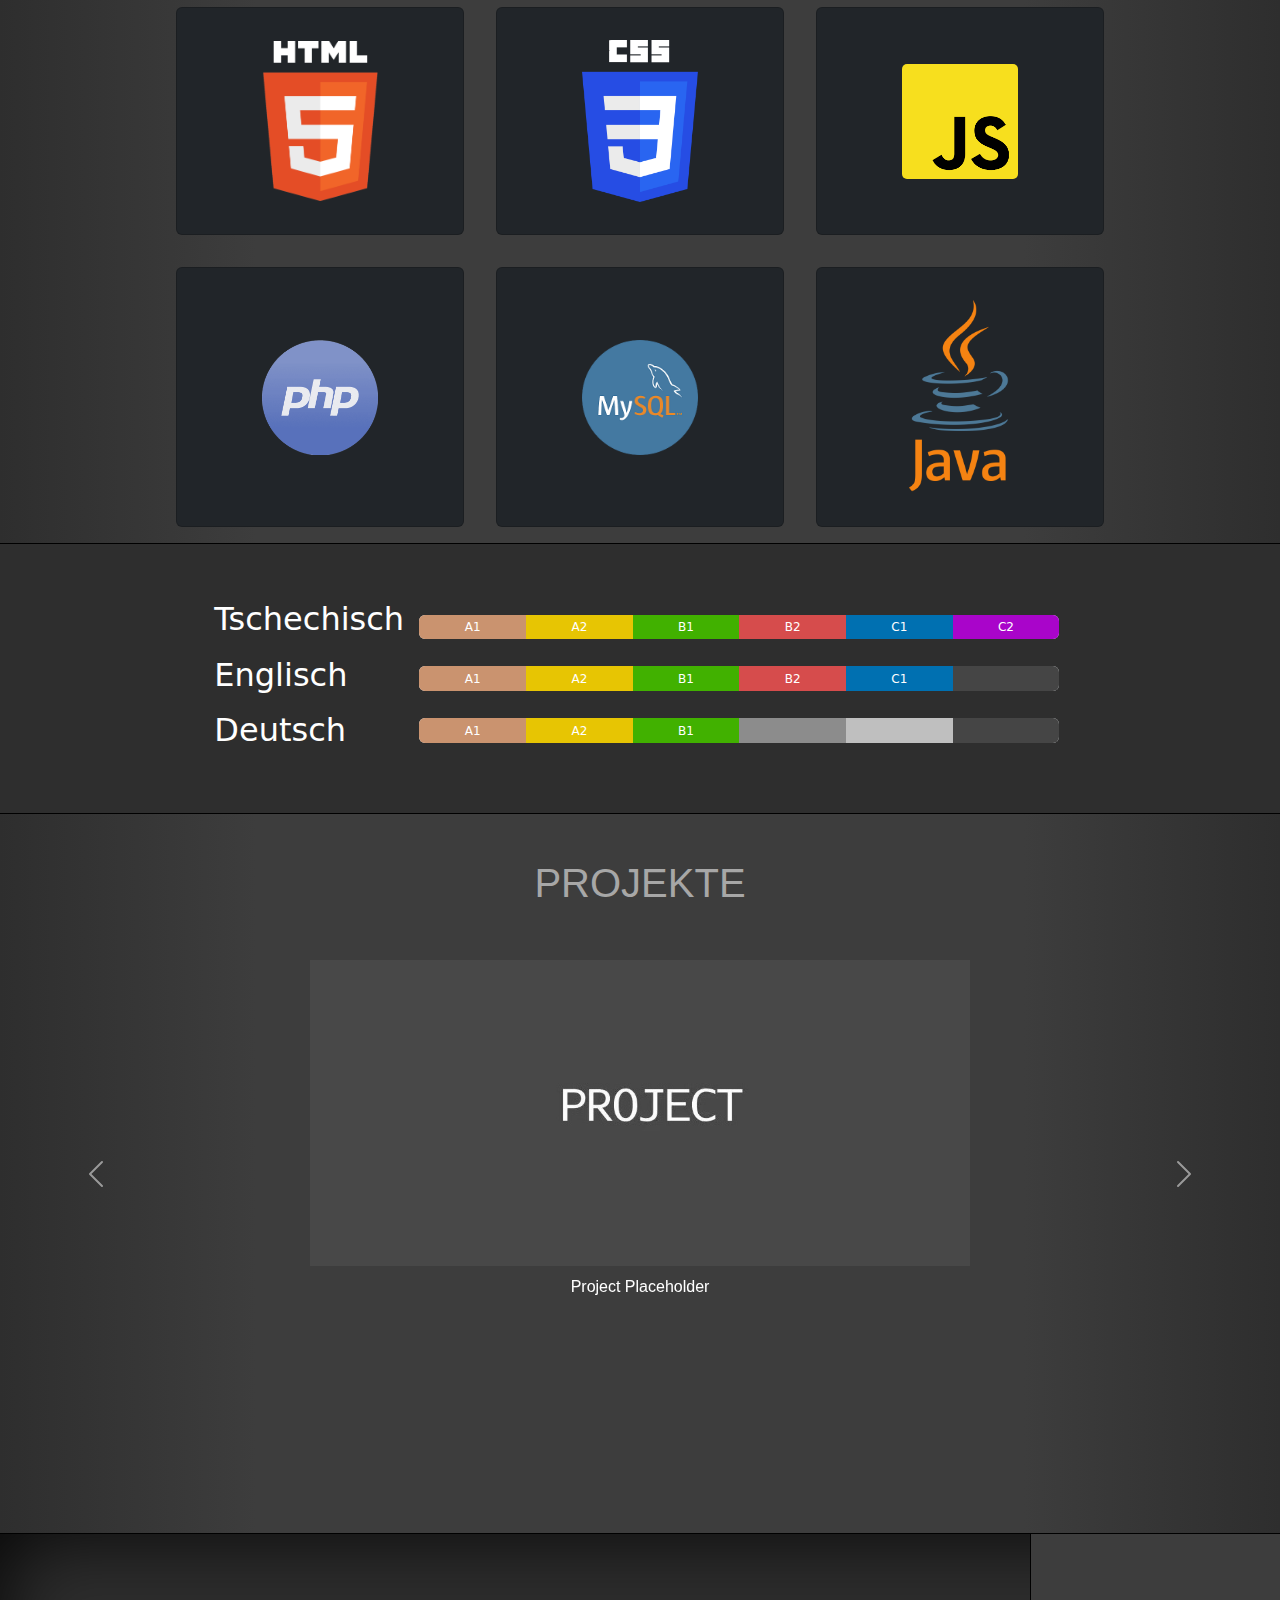
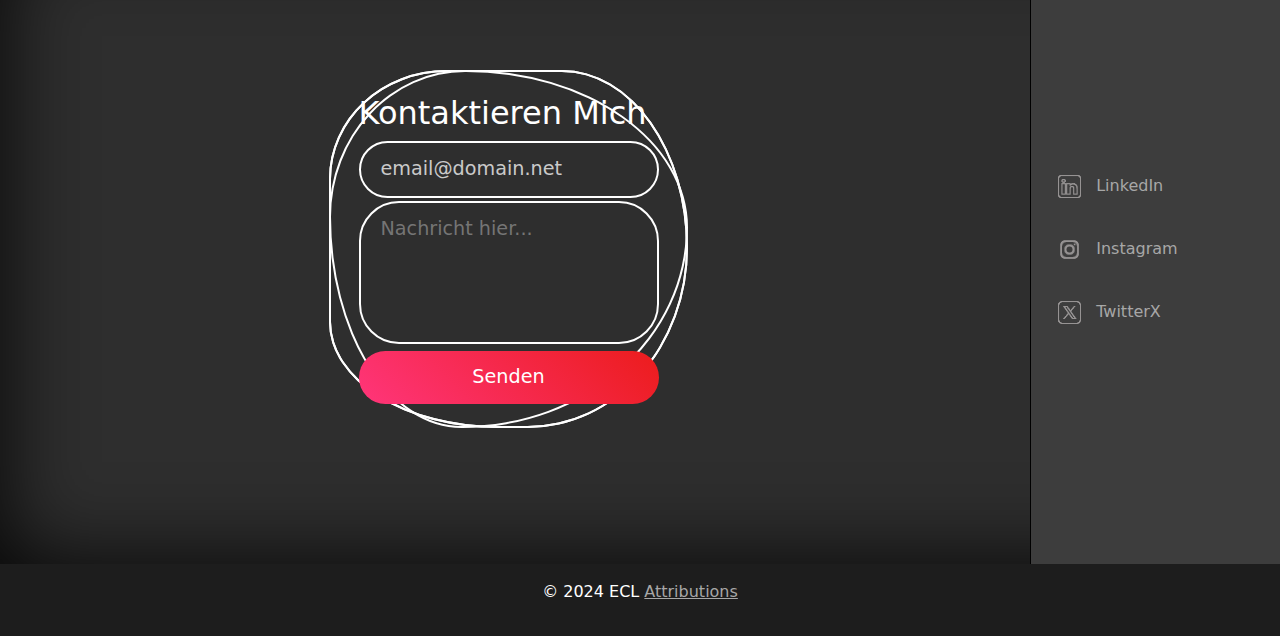
<file: de/index.de.html>
<!DOCTYPE html>
<html lang="de">
<head>
    <meta charset="UTF-8">
    <meta name="viewport" content="width=device-width, initial-scale=1.0">
    <title>ECL Portfolio</title>
    <link rel="stylesheet" href="../style.css">
    <link rel="stylesheet" href="../bootstrap-5.2.3-dist/css/bootstrap.min.css">
    <link rel="stylesheet" href="https://cdnjs.cloudflare.com/ajax/libs/font-awesome/6.1.1/css/all.min.css" integrity="sha512-KfkfwYDsLkIlwQp6LFnl8zNdLGxu9YAA1QvwINks4PhcElQSvqcyVLLD9aMhXd13uQjoXtEKNosOWaZqXgel0g==" crossorigin="anonymous" referrerpolicy="no-referrer" />
    <link rel="icon" type="image/x-icon" href="../images/favicon.ico">
</head>
<body>
    <header id="header">
        <h1 style="font-family:'Courier New', Courier, monospace;">ECL</h1>
        <nav id="links">
            <ul>
                <li><a href="#header"><img src="../images/light/home.png" alt="hdr-ico"></a></li>
                <li><a href="#about-me"><img src="../images/light/user.png" alt="about-ico"></a></li>
                <li><a href="#portfolio"><img src="../images/light/globe.png" alt="skills-ico"></a></li>
                <li><a href="#contact"><img src="../images/light/phone-call.png" alt="contact-ico"></a></li>
            </ul>
        </nav>
        <nav id="lang">
            <ul>
                <li><a href="../index.html"><img src="../images/united-kingdom.png" alt="en"></a></li>
                <li><a href="../cs/index.cs.html"><img src="../images/czech-republic.png" alt="cs"></a></li>
                <li><a href="index.de.html"><img src="../images/germany.png" alt="de"></a></li>
            </ul>
        </nav>
    </header>
    <main id="banner" class="particles-and-nodes">
        <canvas id="particles-canvas"></canvas>
        <div class="banner-content">
            <!--logo prone to change:> digga ich bin keinen Grafikdesigner-->
            <img src="../images/logo.png" alt="logo">
            <h1 style="font-family:'Franklin Gothic Medium', 'Arial Narrow', Arial, sans-serif;">ERNST CHRISTOPH LESCHKA</h1>
            <span id="typewriter"><h2>Willkommen in meinem Portfolio</h2></span>
        </div>
        <div id="scroll-down">
            <a href="#about-me"><i class="fas fa-chevron-down"></i></a>
        </div>
    </main>
    <script src="../particles.js"></script>
    <section id="about-me">
        <h5 style="color:#a7a7a7;">ABOUT</h5>
        <p>Mein Name ist Ernst Christoph Leschka. Ich bin ein IT-Student aus Tschechien mit einer Leidenschaft für alles, was mit Computern zu tun hat. Meine Spezialgebiete sind Webentwicklung und Softwareentwicklung - aber ich liebe auch andere Bereiche wie IoT! Ich habe Erfahrung mit einer Vielzahl von Technologien, darunter HTML, CSS, JavaScript, PHP, MySQL und Java. Ich spreche fließend Englisch und Tschechisch und bemühe mich derzeit, auch Deutsch fließend zu beherrschen. In diesem Portfolio können Sie Beispiele meiner Arbeit finden, mehr über meine Fähigkeiten erfahren und mit mir in Kontakt treten. Ich lerne und entwickle mich ständig weiter und bin gespannt, was ich in Zukunft noch alles schaffen kann! Wenn Sie Fragen haben oder etwas besprechen möchten, können Sie mich gerne kontaktieren.</p>
        <div>
        <p>
        <img src="../images/light/print.png" alt="print"><a href="Leschka CV.pdf" target="_blank">Print CV</a>
        </p>
        <p>
        <img src="../images/light/download.png" alt="download"><a href="Leschka CV.pdf" download="Leschka_CV.pdf">Download CV</a>
        </p>
        </div>
    </section>
    <section id="technology-carousel">
        <!--  beeindrucken, also warum nicht  -->
        <div class="slide-track">
            <img src="../images/html-logo.png" alt="html">
            <img src="../images/css-logo.png" alt="css">
            <img src="../images/js-logo.png" alt="JavaScript">
            <img src="../images/php-logo.png" alt="php">
            <img src="../images/mysql-logo.png" alt="mysql">
            <img src="../images/java-logo.png" alt="java">
        </div>
    </section>
    <section id="skills">
        <section id="skills">
            <article id="tech">
              <h1 style="color:#a7a7a7">FÄHIGKEITEN</h1>
              <div class="text_firstLine">
                <div id="tech-html" class="card bg-dark p-3 m-3" style="width: 18rem;">
                  <div class="card-body d-flex align-items-center justify-content-center">
                    <img class="card-img" src="../images/html-logo.png" style="width: 9vw;" alt="HTML-Logo">
                  </div>
                  <div class="card-text">
                    <b>HTML:</b> Ich verfüge über 3 Jahre umfassende Erfahrung mit HTML, der Grundlage für den Aufbau von Webseitenstrukturen und Inhalten.
                  </div>
                </div>
                <div id="tech-css" class="card bg-dark p-3 m-3" style="width:18rem">
                  <div class="card-body d-flex align-items-center justify-content-center">
                    <img class="card-img" src="../images/css-logo.png" style="width: 9vw;" alt="CSS-Logo">
                  </div>
                  <div class="card-text">
                    <b>CSS:</b> Ich verfüge über 3 Jahre gute Erfahrung mit CSS, 
                    um die visuelle Darstellung von Webseiten zu gestalten.
                  </div>
                </div>
                <div id="tech-js" class="card bg-dark p-3 m-3" style="width: 18rem;">
                  <div class="card-body d-flex align-items-center justify-content-center">
                    <img class="card-img" src="../images/js-logo.png" style="width: 9vw;" alt="JS-Logo">
                  </div>
                  <div class="card-text">
                    <b>JavaScript:</b> Ich verfüge über 2 Jahre praktische Kenntnisse in JavaScript, 
                    um Webseiten Interaktivität und dynamisches Verhalten zu verleihen.
                  </div>
                </div>
              </div>
              <div class="text_secondLine">
                <div id="tech-php" class="card bg-dark p-3 m-3" style="width:18rem">
                  <div class="card-body d-flex align-items-center justify-content-center">
                    <img class="card-img" src="../images/php-logo.png" style="width: 9vw;" alt="PHP-Logo">
                  </div>
                  <div class="card-text">
                    <b>PHP:</b> Grundkenntnisse in PHP, ich arbeite seit 1 Jahr damit, 
                    einer serverseitigen Skriptsprache zum Erstellen dynamischer Webinhalte.
                  </div>
                </div>
                <div id="tech-mysql" class="card bg-dark p-3 m-3" style="width:18rem">
                  <div class="card-body d-flex align-items-center justify-content-center">
                    <img class="card-img" src="../images/mysql-logo.png" style="width: 9vw;" alt="MySQL-Logo">
                  </div>
                  <div class="card-text">
                    <b>MySQL:</b> Grundkenntnisse von MySQL, ich arbeite seit etwas mehr als 1 Jahr damit, 
                    einem beliebten relationalen Datenbankmanagementsystem.
                  </div>
                </div>
                <div id="tech-java" class="card bg-dark p-3 m-3" style="width: 18rem;">
                  <div class="card-body d-flex align-items-center justify-content-center">
                    <img class="card-img" src="../images/java-logo.png" style="width: 8vw;" alt="Java-Logo">
                  </div>
                  <div class="card-text">
                    <b>Java:</b> Ich verfüge über 2 Jahre Erfahrung mit Java, einer vielseitigen Programmiersprache für verschiedene Anwendungen.
                  </div>
                </div>
              </div>
            </article>
          </section>
          
        <article id="soft">
            <div>
                <h2>Tschechisch</h2>
                <h2>Englisch</h2>
                <h2>Deutsch</h2>
            </div>
            <div>
                <div class="progress" style="width: 50vw; height: 2.76vh;">
                    <div class="progress-bar" role="progressbar" style="width: 16.6666666667%; background-color: rgb(202, 147, 111);" aria-valuenow="16.6666666667%" aria-valuemin="0" aria-valuemax="100">A1</div>
                    <div class="progress-bar" role="progressbar" style="width: 16.6666666667%; background-color: rgb(231, 197, 3);" aria-valuenow="33.3333333333%" aria-valuemin="0" aria-valuemax="100">A2</div>
                    <div class="progress-bar" role="progressbar" style="width: 16.6666666667%; background-color: rgb(65, 177, 0);" aria-valuenow="50%" aria-valuemin="0" aria-valuemax="100">B1</div>
                    <div class="progress-bar" role="progressbar" style="width: 16.6666666667%; background-color: rgb(214, 76, 76);" aria-valuenow="66.6666666667%" aria-valuemin="0" aria-valuemax="100">B2</div>
                    <div class="progress-bar" role="progressbar" style="width: 16.6666666667%; background-color: rgb(0, 112, 177);" aria-valuenow="83.3333333333%" aria-valuemin="0" aria-valuemax="100">C1</div>
                    <div class="progress-bar" role="progressbar" style="width: 16.6666666667%; background-color: rgb(169, 5, 202);" aria-valuenow="100%" aria-valuemin="0" aria-valuemax="100">C2</div>
                </div>
                <div class="progress" style="width: 50vw; height: 2.76vh;">
                    <div class="progress-bar" role="progressbar" style="width: 16.6666666667%; background-color: rgb(202, 147, 111);" aria-valuenow="16.6666666667%" aria-valuemin="0" aria-valuemax="100">A1</div>
                    <div class="progress-bar" role="progressbar" style="width: 16.6666666667%; background-color: rgb(231, 197, 3);" aria-valuenow="33.3333333333%" aria-valuemin="0" aria-valuemax="100">A2</div>
                    <div class="progress-bar" role="progressbar" style="width: 16.6666666667%; background-color: rgb(65, 177, 0);" aria-valuenow="50%" aria-valuemin="0" aria-valuemax="100">B1</div>
                    <div class="progress-bar" role="progressbar" style="width: 16.6666666667%; background-color: rgb(214, 76, 76);" aria-valuenow="66.6666666667%" aria-valuemin="0" aria-valuemax="100">B2</div>
                    <div class="progress-bar" role="progressbar" style="width: 16.6666666667%; background-color: rgb(0, 112, 177);" aria-valuenow="83.3333333333%" aria-valuemin="0" aria-valuemax="100">C1</div>
                    <div class="progress-bar" role="progressbar" style="width: 16.6666666667%; background-color: #454545;" aria-valuenow="100%" aria-valuemin="0" aria-valuemax="100"></div>
                </div>
                <div class="progress" style="width: 50vw; height: 2.76vh;">
                    <div class="progress-bar" role="progressbar" style="width: 16.6666666667%; background-color: rgb(202, 147, 111);" aria-valuenow="16.6666666667%" aria-valuemin="0" aria-valuemax="100">A1</div>
                    <div class="progress-bar" role="progressbar" style="width: 16.6666666667%; background-color: rgb(231, 197, 3);" aria-valuenow="33.3333333333%" aria-valuemin="0" aria-valuemax="100">A2</div>
                    <div class="progress-bar" role="progressbar" style="width: 16.6666666667%; background-color: rgb(65, 177, 0);" aria-valuenow="50%" aria-valuemin="0" aria-valuemax="100">B1</div>
                    <div class="progress-bar" role="progressbar" style="width: 16.6666666667%; background-color: #8c8c8c;" aria-valuenow="66.6666666667%" aria-valuemin="0" aria-valuemax="100"></div>
                    <div class="progress-bar" role="progressbar" style="width: 16.6666666667%; background-color: #bfbfbf;" aria-valuenow="83.3333333333%" aria-valuemin="0" aria-valuemax="100"></div>
                    <div class="progress-bar" role="progressbar" style="width: 16.6666666667%; background-color: #454545;" aria-valuenow="100%" aria-valuemin="0" aria-valuemax="100"></div>
                </div>
            </div>
        </article>
    </section>
    <section id="portfolio" class="carousel slide" data-bs-ride="carousel">
        <h1>PROJEKTE</h1>
        <div class="carousel-inner">
          <div class="carousel-item active">
            <a href="#"><img src="../images/portfolio/2.jpg" alt="" class="d-block img-fluid"></a>
            <p>Project Placeholder</p>
          </div>
          <div class="carousel-item">
            <a href="https://zdenkalindenbergova.cz/"><img src="../images/portfolio/1.png" alt="ZL" class="d-block img-fluid"></a>
            <p>Coaching-Portfolio-Website</p>
          </div>
          <div class="carousel-item">
            <a href="#"><img src="../images/portfolio/2.jpg" alt="" class="d-block img-fluid"></a>
            <p>Project Placeholder</p>
          </div>
        </div>
        <button class="carousel-control-prev" type="button" data-bs-target="#portfolio" data-bs-slide="prev">
          <span class="carousel-control-prev-icon" aria-hidden="true"></span>
          <span class="sr-only"></span>
        </button>
        <button class="carousel-control-next" type="button" data-bs-target="#portfolio" data-bs-slide="next">
          <span class="carousel-control-next-icon" aria-hidden="true"></span>
          <span class="sr-only"></span>
        </button>
      </section>
    <section id="contact">
        <!--https://codepen.io/Gogh/pen/gOqVqBx -->
        <div class="form">
            <div class="ring">
                <i style="--clr:#ffffff;"></i>
                <i style="--clr:#ff0057;"></i>
                <i style="--clr:#fffd44;"></i>
                <div class="login">
                    <form action="mailto:leschkae@spseplzen.cz" method="post" enctype="text/plain">
                    <h2>Kontaktieren Mich</h2>
                    <div class="inputBx">
                        <input type="email" placeholder="email@domain.net">
                    </div>
                    <div class="inputBx">
                        <textarea id="textarea" name="contact" rows="4" style="width:300px" placeholder="Nachricht hier..."></textarea>
                    </div>
                    <div class="inputBx">
                        <input type="submit" value="Senden">
                    </div>
                    </form>
                </div>
            </div>
        </div>
        <div class="links">
            <div><img src="../images/light/linkedin.png" alt=""><a href="https://www.linkedin.com/in/ernst-christoph-leschka-52385421b/">LinkedIn</a></div>
            <div><img src="../images/light/instagram.png" alt=""><a href="https://www.instagram.com/christoph1j2">Instagram</a></div>
            <div><img src="../images/light/twitter.png" alt=""><a href="https://www.twitter.com/christoph1j2">TwitterX</a></div>
        </div>
    </section>
    <footer>
        <p>© <span id="year">2024</span> ECL <a href="../attributes.html">Attributions</a></p>
    </footer>
    <a href="#" class="back-to-top"></a>
    <script>
        function year() {
            const date = new Date();
            let year = date.getFullYear();
            console.log(year);
            document.getElementById('year').innerHTML = year;
        }
    </script>
    <script>
        const textContainer = document.getElementById("typewriter");
        let string = ['Web-Entwicklung','Software-Entwicklung','Datenbankmanagement','Frontend-Entwicklung','Backend-Entwicklung'];
        i=0;
                    
            function changeText(){
            console.log("jetzt");
                textContainer.innerHTML = '<h2>'+string[i]+'</h2>';
                i++;
                    if(i===5){
                        i=0;
                    } 
                }
            const intervalId = setInterval(changeText,7000);
    </script>
    <script src="../bootstrap-5.2.3-dist/js/bootstrap.bundle.min.js"></script>
</body>
</html>
</file>
<file: style.css>
/*    general    */
*{
    transition: 100ms;
    box-sizing: border-box;
}

html{
    scroll-behavior: smooth;
    font-family: Georgia, 'Times New Roman', Times, serif;
}

/*    header-navbar    */
header{
    height: 10vh;
    display: flex;
    justify-content: space-between;
    align-items: center;
    margin: 0;

    background-color: #444444;
    color:white;
}

header h1{
    margin: 0;
    font-size: 4rem;
    font-weight: 500;
    transform: translateX(10vw);
}

header ul{
    list-style: none;
    padding: 0;
    margin: 0;
}
header ul img {
    height: 4vh;
}
header li {
    display: inline-block;
    margin-right: 10px;
    text-decoration: none;

}
#links li:hover{
    background-color: #df3906;
}

#links{
    height: 10vh;
    display: flex;
    justify-content: center;
    align-items: center;
    background-color: #3d3d3d;
}
#links li{
    padding: 3vh;
    margin: 0;
    border-left: 1px solid rgba(0, 0, 0, 0.185);
    
}
#links li:last-child{
    border-right:1px solid rgba(0, 0, 0, 0.185);
}
#lang{
    height: 10vh;
    display: flex;
    justify-content: center;
    align-items: center;
    background-color: #3d3d3d;
    padding: 3vh;
    border-left: 1px solid rgba(0, 0, 0, 0.185);
}
#lang li:hover{
    box-shadow: inset 0 0 0 6px #ffe5de8a;
    border-radius: .5rem;
}
/*    main    */
main{
    height: 89vh;
    border-bottom: 1px solid black;
    
}
.particles-and-nodes {
    position: relative;
    height: 90vh;
}
#banner{ 
    position: relative;
    background-image: url(images/bg.jpg);
    background-repeat: no-repeat;
    background-size: cover;

    color: white;
}


#banner div{
    position: absolute;
    top: 50%;
    left: 50%;
    width: fit-content;
    margin: 0 auto;
    transform: translate(-50%, -50%);
    display: flex;
    flex-direction: column;
    align-items: center;
    filter:none;
}

#banner canvas {
    height: 100%;
    max-width: 100%;
    backdrop-filter: blur(10px);
}


#banner img{
    height: 20vh;
    width: 20vh;
    margin-bottom: 2.5vh;
    z-index: 11;
}

.banner-content {
    display: grid;
    grid-template-rows: auto 1fr;  /* Adjust row heights as needed */
    align-items: center;
    text-align: center;  /* Center content horizontally */
  }



/*https://codepen.io/geoffgraham/pen/jrWwWM*/
#typewriter h2{
    padding: .5vh;

    color: #fff;
    font-family: monospace;
    overflow: hidden; /* Ensures the content is not revealed until the animation */
    border-right: .15em solid rgb(255, 255, 255); /* The typwriter cursor */
    white-space: nowrap; /* Keeps the content on a single line */
    letter-spacing: .15em; /* Adjust as needed */
    margin: 0 auto;
    z-index: 10;
    animation: 
        typing 3.5s steps(30, end) alternate infinite,
        blink-caret .5s step-end infinite;
    }

    /* The typing effect */
    @keyframes typing {
    from { width: 0 }
    to { width: 100% }
    }

    /* The typewriter cursor effect */
    @keyframes blink-caret {
    from, to { border-color: transparent }
    50% { border-color: rgb(255, 255, 255) }
    }


#scroll-down{
    bottom: 0;
    left: 50%;
    transform: translateX(-50%);
    display: flex;
    justify-content: end;
    align-items: center;
    width: fit-content;
    cursor: pointer;
    opacity: 0.7;
    transition: opacity 0.2s ease-in-out;
    z-index: 10;
}

#scroll-down:hover{
    opacity: 1;
}

.fas.fa-chevron-down{
    font-size: 2rem;
    color: white;
}

/*    about-me   */
#about-me{
    background-color: #3d3d3d;
    color:white;
    display: flex;
    justify-content: center;
    padding: 2vh;
    border-bottom: solid black 1px;
}
#about-me>*{
    padding: 5vh;
}
#about-me a{
    text-decoration: none;
    color: #c9c9c9;
}
#about-me a:visited{
    text-decoration: none;
}
#about-me a:hover{
    color: #cecece;
    text-decoration: underline;
}
#about-me p{
    max-width: 50vw;
}
#about-me div p {
    display: flex;
    align-items: center;
}
#about-me div p img {
    padding-right: 1vh;
}

/*    carousel   */
/*https://codepen.io/studiojvla/pen/qVbQqW?editors=0100*/

#technology-carousel{
    height: 15vh;
    display: flex;
    justify-content: space-around;
    align-items: center;
    background-color: #2e2e2e;
    padding: 2vh;
    border-bottom: 1px solid black;
    box-shadow: 0 10px 20px -5px rgba(0, 0, 0, 0.125);
    margin: auto;
    overflow: hidden;
    position: relative;
}
#technology-carousel::before,
#technology-carousel::after {
    background: linear-gradient(to right, rgba(255,255,255,1) 0%,rgba(255, 255, 255, 0) 100%);
    content: "";
    height: 10vh;
    position: absolute;
    z-index: 2;
}
#technology-carousel::after{
    right: 0;
    top: 0;
    transform: rotate(180deg);
}
#technology-carousel::before{
    left:0;
    top:0;
}

.slide-track{
    animation:scroll 10s alternate infinite;
    display: flex;
    width: calc(5vw*14);
}
.slide-track img{
    height: 10vh;
    width: auto;
    padding-left: 5vw;
    padding-right: 5vw;
}
@keyframes scroll{
    0%{
        transform: translateX(calc(-4vw));
    }
    100%{
        transform: translateX(calc(-2.5vw*7));
    }
}

/*    tech     */
#tech{
    background: linear-gradient(90deg,#2e2e2e 0%,#3d3d3d 20%,#3d3d3d 80%,#2e2e2e 100%);
    border-bottom: black 1px solid;
}
#tech h1{
    padding: 2.5vh;
    font-family:'Franklin Gothic Medium', 'Arial Narrow', Arial, sans-serif;
    text-align: center;
}
.text_firstLine{
    display: flex;
    justify-content: center;
}.text_secondLine{
    display: flex;
    justify-content: center;
}

.card-text {
    position: absolute;
    bottom: 0;
    left: 0;
    width: 100%;
    padding: 1rem;
    color: white;
    text-align: center; /* Center text horizontally */
    opacity: 0.1; /* Initially hide the text */
    overflow: hidden;
    z-index: -10;
    display: flex;
    flex-direction: column;
    justify-content: center;
    align-items: center;
    height: 100%;
    transition: opacity 0.5 ease-in-out;
  }
  
  .card:hover .card-text {
    display: block;
    opacity: 1; /* Reveal text on hover with smooth transition */
    color: white;
    z-index: 10;
    transition: opacity 0.5s ease-in-out;;
    display: flex;
    flex-direction: column;
    justify-content: center;
    align-items: center;
    height: 100%;
  }
  .card:hover .card-img {
    opacity: 0; /* Reveal text on hover with smooth transition */
    transition: opacity 0.5s ease-in-out;;
  }
  .card-img{
    transition: opacity 0.5s ease-in-out;
  }

  .card-body img{
    width:9vw;
  }

/*    soft     */
#soft{
    height: 30vh;
    background-color: #2e2e2e;
    display: flex;
    justify-content: center;
    align-items: center;
    border-bottom: black 1px solid;
}
#soft h2{
    padding: 0.5vh;
    color: #ffffff;
    font-weight: 100;
}
.progress{
    margin: 1.2vh;
    margin-top: 3vh;
    margin-bottom: 3vh;
}

/*   portfolio   */
#portfolio{
    padding-left: 10vh;
    padding-right: 10vh;
    padding-bottom: 20vh;
    background: linear-gradient(90deg,#2e2e2e 0%,#3d3d3d 20%,#3d3d3d 80%,#2e2e2e 100%);
    border-bottom: 1px solid black;
    height: 80vh;
}
.carousel-inner{
    width: 25vw;
    margin-bottom: 2vh;
}
.carousel-item img {
    height: 60%;
    width: 60%;
}
.carousel-item a{
    display: flex;
    justify-content: center;
    align-items: center;
}
.carousel-item p{
    text-align: center;
    color: white;
    font-family:'Franklin Gothic Medium', 'Arial Narrow', Arial, sans-serif;
    margin:1vh
}
#portfolio h1{
    font-family:'Franklin Gothic Medium', 'Arial Narrow', Arial, sans-serif;
    text-align: center;
    padding-bottom: 5vh;
    padding-top: 5vh;
    color:#a7a7a7
}
/*    contact     */
#contact{
    background-color: #2e2e2e;
    height: 70vh;
    display: flex;
    align-items: center;
    box-shadow: inset 0px 0px 85px rgba(0, 0, 0, 0.904);
}
.links{
    display: flex;
    flex-direction: column;
    justify-content: center;
    margin: 0 auto;
    margin-right: 0;
    margin-left: 1vw;
    border-left: 1px solid black;
    height: 100%;
    padding-left: 2vw;
    padding-right: 8vw;
    background-color: #3d3d3d;
    
}
.links div{
    display: flex;
    align-items: center;
    padding-top: 2vh;
    padding-bottom: 2vh;
}
.links img{
    height: 3vh;
    padding-right: 1vw;
}
.links a{
    color: #a7a7a7;
    text-decoration: none;
}
.links a:hover{
    color: #c2c2c2;
    text-decoration: underline;
}
.form {
    margin: 0 auto;
    display: flex;
    flex-direction: column;
    align-items: center;
    width: 100%;
  }
  
  /* https://codepen.io/Gogh/pen/gOqVqBx */
  @import url("https://fonts.googleapis.com/css2?family=Quicksand:wght@300&display=swap");
  
  .ring {
    position: relative;
    width: 28vw; /* Use viewport width units for responsiveness */
    height: 28vw;
    display: flex;
    justify-content: center;
    align-items: center;
  }
  
  .ring i {
    position: absolute;
    inset: 0;
    border: 2px solid #fff;
    transition: 0.5s;
  }
  
  .ring i:nth-child(1) {
    border-radius: 38% 62% 63% 37% / 41% 44% 56% 59%;
    animation: animate 6s linear infinite;
  }
  
  .ring i:nth-child(2) {
    border-radius: 41% 44% 56% 59%/38% 62% 63% 37%;
    animation: animate 4s linear infinite;
  }
  
  .ring i:nth-child(3) {
    border-radius: 41% 44% 56% 59%/38% 62% 63% 37%;
    animation: animate2 10s linear infinite;
  }
  
  .ring:hover i {
    border: 6px solid var(--clr);
    filter: drop-shadow(0 0 20px var(--clr));
  }
  
  @keyframes animate {
    0% {
      transform: rotate(0deg);
    }
    100% {
      transform: rotate(360deg);
    }
  }
  
  @keyframes animate2 {
    0% {
      transform: rotate(360deg);
    }
    100% {
      transform: rotate(0deg);
    }
  }
  
  .login {
    position: absolute;
    width: 80%; /* Use viewport width units for responsiveness */
    height: 100%;
    display: flex;
    justify-content: center;
    align-items: center;
    flex-direction: column;
    gap: 20px;
  }
  
  .login h2 {
    font-size: 2em;
    color: #fff;
  }
  
  .login .inputBx {
    position: relative;
    width: 100%;
  }
  
  .login .inputBx input {
    position: relative;
    width: 100%;
    padding: 12px 20px;
    background: transparent;
    border: 2px solid #fff;
    border-radius: 40px;
    font-size: 1.2em;
    color: #fff;
    box-shadow: none;
    outline: none;
  }
  
  .login .inputBx input[type="submit"] {
    width: 100%;
    background: #0078ff;
    background: linear-gradient(45deg, #ff357a, #ec1c1c);
    border: none;
    cursor: pointer;
  }
  
  .login .inputBx input::placeholder {
    color: rgba(255, 255, 255, 0.75);
  }
  
  #textarea {
    resize: none;
    position: relative;
    width: 100%;
    padding: 12px 20px;
    background: transparent;
    border: 2px solid #fff;
    border-radius: 40px;
    font-size: 1.2em;
    color: #fff;
    box-shadow: none;
    outline: none;
    margin-top: 0.4vh; /* Adjust margin-top as needed */
  }
footer{
    height: 8vh;
    background-color: #1d1d1d;
    color: white;
    text-align: center;
    text-decoration: none;
    display: flex;
    align-items: center;
    justify-content: center;
}
footer a{
    color: #a7a7a7;
}
footer a:hover{
    text-decoration: underline;
    color: #cecccc;
}

.back-to-top {
    position: fixed;
    bottom: 20px;
    right: 20px; 
    width: 40px;
    height: 40px;
    background-color: #dddddd00;
    border-radius: 50%;
    text-decoration: none;
    overflow: hidden;
    z-index: 10;
}

.back-to-top::before{
    content: "";
    position: absolute;
    top: 50%;
    left: 50%;
    transform: translate(-50%,-50%);
    border-right: 15px solid transparent;
    border-bottom: 15px solid #ddd;
    border-left: 15px solid transparent;
}

.back-to-top:hover{
    background-color: #aaaaaa59;
}

@media screen and (max-width: 1200px) {
    .slide-track #java{
        opacity: 0;
    }
    .ring{
        height: 36vw;
        width: 36vw;
    }
}

@media screen and (max-width: 992px) {
    .ring{
        height: 45vw;
        width: 45vw;
    }
    header h1{
        transform: translateX(4vw);
    }
    .back-to-top{
        display: none;
    }
    #portfolio{
        height: 60vh;
    }
}

@media screen and (max-width: 768px){
    header h1{
        transform: translateX(23vw);
    }
    #about-me {
        align-items: center;
        flex-direction: column;
        text-align: justify;
    }
    #about-me p{
        max-width: 80vw;
    }
    .slide-track #sql{
        opacity: 0;
    }
    #portfolio img{
        height: 100%;
        width: 100%;
    }
    .ring{
        height: 55vw;
        width: 55vw;
    }
    #links{
        display: none;
    }
    .text_firstLine{
        display: block;
        flex-direction: column;
    }
    .text_secondLine{
        display: block;
        flex-direction: column;
    }
    .tech-container{
        display: flex;
        justify-content: center;
        align-items: center;
    }
    .card-body{
        height: 15vh;
    }
}

@media screen and (max-width: 740px){
    .ring i{
        display: none;
    }
}

@media screen and (max-width: 640px){
    .tech-container{
        flex-direction: column;
    }
    .card-body{
        height: 15vh;
    }
    #portfolio button{
        display: none;
    }
    #portfolio{
        padding: 0;
        height: 60vh;
    }
    #contact{
        flex-direction: column;
        justify-content:flex-end;
        align-items: center;
        height: fit-content;
    }
    #contact .links{
        position: relative;
        width: 100%;
        height: fit-content;
        border: none;
        justify-content: space-around;
        flex-direction: row;
        bottom: 0;
        left: 0;
    }
}

@media screen and (max-width: 600px){

    .tech-container .card-body img{
        width: 15vw;
    }
    #technology-carousel{
        overflow: hidden;
    }
}

@media screen and (max-width: 550px){
    .ring{
        display: none;
    }
    #php{
        display: none;
    }
    #about-me>*{
        padding: 2vh;
    }
}

@media screen and (max-width: 500px){
    #lang{
        display: none;
    }
    #header h1{
        transform: translateX(35vw);
    }
}

@media screen and (max-width: 400px){
    #portfolio{
        height: 50vh;
    }
}

/* ===== Scrollbar CSS ===== */
  /* Firefox */
  * {
    scrollbar-width: auto;
    scrollbar-color: #9e9e9e #4f4f4f;
  }

  /* Chrome, Edge, and Safari */
  *::-webkit-scrollbar {
    width: 16px;
  }

  *::-webkit-scrollbar-track {
    background: #4f4f4f;
  }

  *::-webkit-scrollbar-thumb {
    background-color: #9e9e9e;
    border-radius: 10px;
    border: 3px solid #ffffff;
  }
</file>
